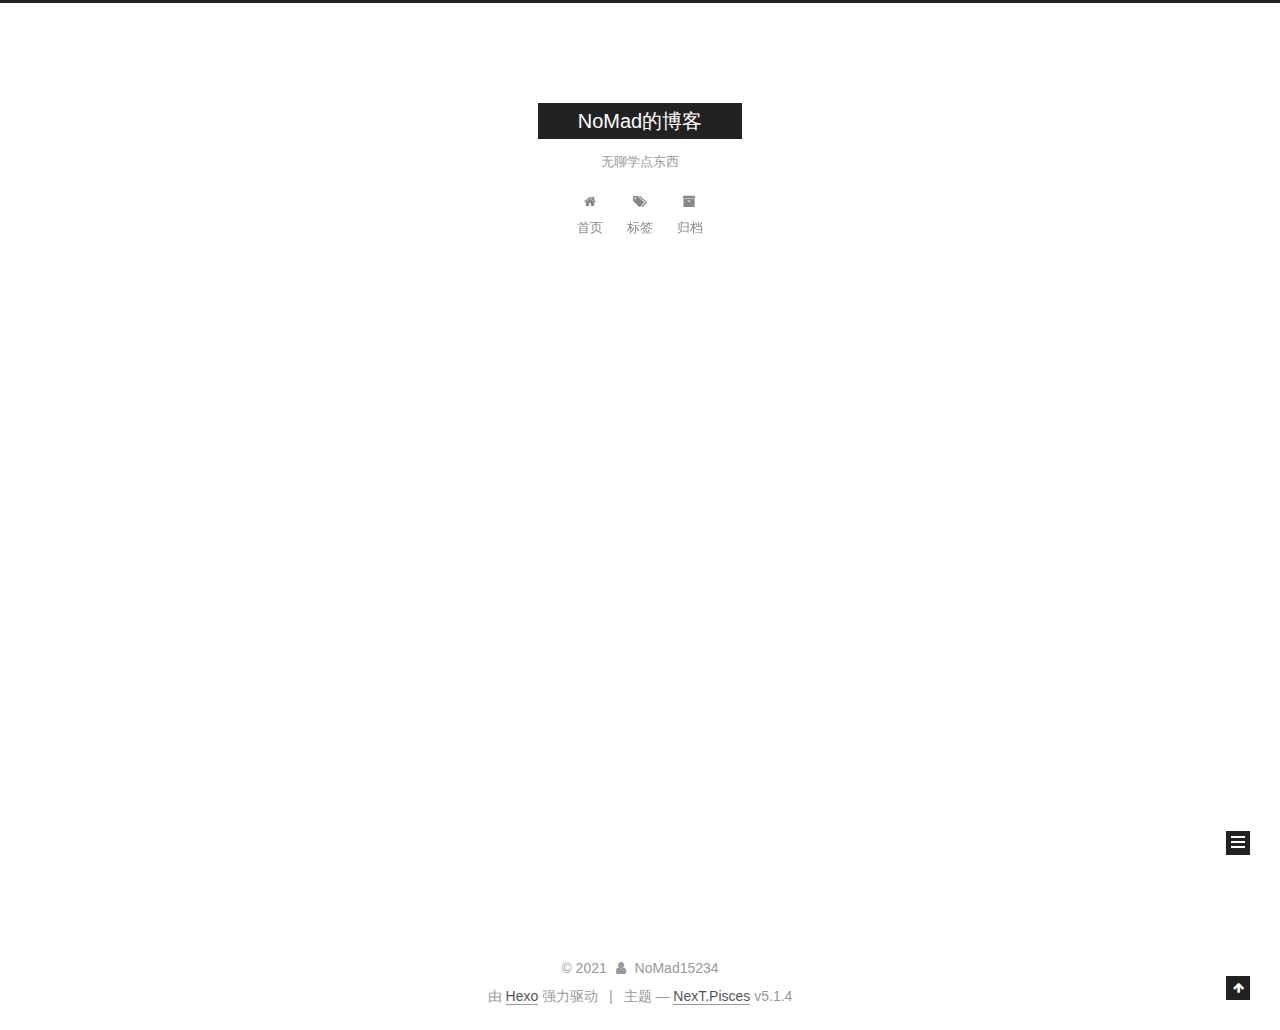
<file: index.html>
<!DOCTYPE html>



  


<html class="theme-next pisces use-motion" lang="zh-Hans">
<head>
  <meta charset="UTF-8"/>
<meta http-equiv="X-UA-Compatible" content="IE=edge" />
<meta name="viewport" content="width=device-width, initial-scale=1, maximum-scale=1"/>
<meta name="theme-color" content="#222">









<meta http-equiv="Cache-Control" content="no-transform" />
<meta http-equiv="Cache-Control" content="no-siteapp" />
















  
  
  <link href="/lib/fancybox/source/jquery.fancybox.css?v=2.1.5" rel="stylesheet" type="text/css" />







<link href="/lib/font-awesome/css/font-awesome.min.css?v=4.6.2" rel="stylesheet" type="text/css" />

<link href="/css/main.css?v=5.1.4" rel="stylesheet" type="text/css" />


  <link rel="apple-touch-icon" sizes="180x180" href="/images/apple-touch-icon-next.png?v=5.1.4">


  <link rel="icon" type="image/png" sizes="32x32" href="/images/favicon-32x32-next.png?v=5.1.4">


  <link rel="icon" type="image/png" sizes="16x16" href="/images/favicon-16x16-next.png?v=5.1.4">


  <link rel="mask-icon" href="/images/logo.svg?v=5.1.4" color="#222">





  <meta name="keywords" content="Hexo, NexT" />










<meta property="og:type" content="website">
<meta property="og:title" content="NoMad的博客">
<meta property="og:url" content="http://example.com/index.html">
<meta property="og:site_name" content="NoMad的博客">
<meta property="og:locale">
<meta property="article:author" content="NoMad15234">
<meta name="twitter:card" content="summary">



<script type="text/javascript" id="hexo.configurations">
  var NexT = window.NexT || {};
  var CONFIG = {
    root: '',
    scheme: 'Pisces',
    version: '5.1.4',
    sidebar: {"position":"left","display":"post","offset":12,"b2t":false,"scrollpercent":false,"onmobile":false},
    fancybox: true,
    tabs: true,
    motion: {"enable":true,"async":false,"transition":{"post_block":"fadeIn","post_header":"slideDownIn","post_body":"slideDownIn","coll_header":"slideLeftIn","sidebar":"slideUpIn"}},
    duoshuo: {
      userId: '0',
      author: '博主'
    },
    algolia: {
      applicationID: '',
      apiKey: '',
      indexName: '',
      hits: {"per_page":10},
      labels: {"input_placeholder":"Search for Posts","hits_empty":"We didn't find any results for the search: ${query}","hits_stats":"${hits} results found in ${time} ms"}
    }
  };
</script>



  <link rel="canonical" href="http://example.com/"/>





  <title>NoMad的博客</title>
  








<meta name="generator" content="Hexo 5.4.0"></head>

<body itemscope itemtype="http://schema.org/WebPage" lang="zh-Hans">

  
  
    
  

  <div class="container sidebar-position-left 
  page-home">
    <div class="headband"></div>

    <header id="header" class="header" itemscope itemtype="http://schema.org/WPHeader">
      <div class="header-inner"><div class="site-brand-wrapper">
  <div class="site-meta ">
    

    <div class="custom-logo-site-title">
      <a href="/"  class="brand" rel="start">
        <span class="logo-line-before"><i></i></span>
        <span class="site-title">NoMad的博客</span>
        <span class="logo-line-after"><i></i></span>
      </a>
    </div>
      
        <p class="site-subtitle">无聊学点东西</p>
      
  </div>

  <div class="site-nav-toggle">
    <button>
      <span class="btn-bar"></span>
      <span class="btn-bar"></span>
      <span class="btn-bar"></span>
    </button>
  </div>
</div>

<nav class="site-nav">
  

  
    <ul id="menu" class="menu">
      
        
        <li class="menu-item menu-item-home">
          <a href="/%20" rel="section">
            
              <i class="menu-item-icon fa fa-fw fa-home"></i> <br />
            
            首页
          </a>
        </li>
      
        
        <li class="menu-item menu-item-tags">
          <a href="/tags/%20" rel="section">
            
              <i class="menu-item-icon fa fa-fw fa-tags"></i> <br />
            
            标签
          </a>
        </li>
      
        
        <li class="menu-item menu-item-archives">
          <a href="/archives/%20" rel="section">
            
              <i class="menu-item-icon fa fa-fw fa-archive"></i> <br />
            
            归档
          </a>
        </li>
      

      
    </ul>
  

  
</nav>



 </div>
    </header>

    <main id="main" class="main">
      <div class="main-inner">
        <div class="content-wrap">
          <div id="content" class="content">
            
  <section id="posts" class="posts-expand">
    
      

  

  
  
  

  <article class="post post-type-normal" itemscope itemtype="http://schema.org/Article">
  
  
  
  <div class="post-block">
    <link itemprop="mainEntityOfPage" href="http://example.com/2021/09/05/%E5%98%89%E7%84%B6%EF%BC%8C%E6%88%91%E7%9C%9F%E7%9A%84%E5%A5%BD%E5%96%9C%E6%AC%A2%E4%BD%A0%E5%95%8A%EF%BC%8C%E4%B8%BA%E4%BA%86%E4%BD%A0%EF%BC%8C%E6%88%91%E8%A6%81%E5%86%99%E5%8D%9A%E5%AE%A2/">

    <span hidden itemprop="author" itemscope itemtype="http://schema.org/Person">
      <meta itemprop="name" content="">
      <meta itemprop="description" content="">
      <meta itemprop="image" content="/images/3.jpg">
    </span>

    <span hidden itemprop="publisher" itemscope itemtype="http://schema.org/Organization">
      <meta itemprop="name" content="NoMad的博客">
    </span>

    
      <header class="post-header">

        
        
          <h1 class="post-title" itemprop="name headline">
                
                <a class="post-title-link" href="/2021/09/05/%E5%98%89%E7%84%B6%EF%BC%8C%E6%88%91%E7%9C%9F%E7%9A%84%E5%A5%BD%E5%96%9C%E6%AC%A2%E4%BD%A0%E5%95%8A%EF%BC%8C%E4%B8%BA%E4%BA%86%E4%BD%A0%EF%BC%8C%E6%88%91%E8%A6%81%E5%86%99%E5%8D%9A%E5%AE%A2/" itemprop="url">嘉然，我真的好喜欢你啊，为了你，我要写博客</a></h1>
        

        <div class="post-meta">
          <span class="post-time">
            
              <span class="post-meta-item-icon">
                <i class="fa fa-calendar-o"></i>
              </span>
              
                <span class="post-meta-item-text">发表于</span>
              
              <time title="创建于" itemprop="dateCreated datePublished" datetime="2021-09-05T01:17:06+08:00">
                2021-09-05
              </time>
            

            

            
          </span>

          

          
            
          

          
          

          

          

          

        </div>
      </header>
    

    
    
    
    <div class="post-body" itemprop="articleBody">

      
      

      
        
          
            <h2 id="简介"><a href="#简介" class="headerlink" title="简介"></a>简介</h2><p>嘉然嘉然嘿嘿嘿嘿嘿嘿嘿嘿嘿</p>
<hr>
<h2 id="发病小作文"><a href="#发病小作文" class="headerlink" title="发病小作文"></a>发病小作文</h2><p>为了找到一份心仪的工作，然然投递了好多份简历，有一天回到家然然接到了一个电话：“你好，方便面是吗？”<br>然然愣了一下，以为是恶作剧，气冲冲地回了句：“我不是，我是火腿肠！”<br>然后就把电话挂了！躺下来好一会儿然然才琢磨过来，电话里说的好像是：“你好，方便面试吗？”</p>
<hr>

          
        
      
    </div>
    
    
    

    

    

    

    <footer class="post-footer">
      

      

      

      
      
        <div class="post-eof"></div>
      
    </footer>
  </div>
  
  
  
  </article>


    
  </section>

  


          </div>
          


          

        </div>
        
          
  
  <div class="sidebar-toggle">
    <div class="sidebar-toggle-line-wrap">
      <span class="sidebar-toggle-line sidebar-toggle-line-first"></span>
      <span class="sidebar-toggle-line sidebar-toggle-line-middle"></span>
      <span class="sidebar-toggle-line sidebar-toggle-line-last"></span>
    </div>
  </div>

  <aside id="sidebar" class="sidebar">
    
    <div class="sidebar-inner">

      

      

      <section class="site-overview-wrap sidebar-panel sidebar-panel-active">
        <div class="site-overview">
          <div class="site-author motion-element" itemprop="author" itemscope itemtype="http://schema.org/Person">
            
              <img class="site-author-image" itemprop="image"
                src="/images/3.jpg"
                alt="" />
            
              <p class="site-author-name" itemprop="name"></p>
              <p class="site-description motion-element" itemprop="description"></p>
          </div>

          <nav class="site-state motion-element">

            
              <div class="site-state-item site-state-posts">
              
                <a href="/archives/%20%7C%7C%20archive">
              
                  <span class="site-state-item-count">1</span>
                  <span class="site-state-item-name">日志</span>
                </a>
              </div>
            

            

            

          </nav>

          

          
            <div class="links-of-author motion-element">
                
                  <span class="links-of-author-item">
                    <a href="https://github.com/NoMad15234" target="_blank" title="GitHub">
                      
                        <i class="fa fa-fw fa-github"></i>GitHub</a>
                  </span>
                
                  <span class="links-of-author-item">
                    <a href="https://space.bilibili.com/22622218" target="_blank" title="BiliBili">
                      
                        <i class="fa fa-fw fa-bilibili"></i>BiliBili</a>
                  </span>
                
            </div>
          

          
          

          
          

          

        </div>
      </section>

      

      

    </div>
  </aside>


        
      </div>
    </main>

    <footer id="footer" class="footer">
      <div class="footer-inner">
        <div class="copyright">&copy; <span itemprop="copyrightYear">2021</span>
  <span class="with-love">
    <i class="fa fa-user"></i>
  </span>
  <span class="author" itemprop="copyrightHolder">NoMad15234</span>

  
</div>


  <div class="powered-by">由 <a class="theme-link" target="_blank" href="https://hexo.io">Hexo</a> 强力驱动</div>



  <span class="post-meta-divider">|</span>



  <div class="theme-info">主题 &mdash; <a class="theme-link" target="_blank" href="https://github.com/iissnan/hexo-theme-next">NexT.Pisces</a> v5.1.4</div>




        







        
      </div>
    </footer>

    
      <div class="back-to-top">
        <i class="fa fa-arrow-up"></i>
        
      </div>
    

    

  </div>

  

<script type="text/javascript">
  if (Object.prototype.toString.call(window.Promise) !== '[object Function]') {
    window.Promise = null;
  }
</script>









  












  
  
    <script type="text/javascript" src="/lib/jquery/index.js?v=2.1.3"></script>
  

  
  
    <script type="text/javascript" src="/lib/fastclick/lib/fastclick.min.js?v=1.0.6"></script>
  

  
  
    <script type="text/javascript" src="/lib/jquery_lazyload/jquery.lazyload.js?v=1.9.7"></script>
  

  
  
    <script type="text/javascript" src="/lib/velocity/velocity.min.js?v=1.2.1"></script>
  

  
  
    <script type="text/javascript" src="/lib/velocity/velocity.ui.min.js?v=1.2.1"></script>
  

  
  
    <script type="text/javascript" src="/lib/fancybox/source/jquery.fancybox.pack.js?v=2.1.5"></script>
  


  


  <script type="text/javascript" src="/js/src/utils.js?v=5.1.4"></script>

  <script type="text/javascript" src="/js/src/motion.js?v=5.1.4"></script>



  
  


  <script type="text/javascript" src="/js/src/affix.js?v=5.1.4"></script>

  <script type="text/javascript" src="/js/src/schemes/pisces.js?v=5.1.4"></script>



  

  


  <script type="text/javascript" src="/js/src/bootstrap.js?v=5.1.4"></script>



  


  




	





  





  












  





  

  

  

  
  

  

  

  

</body>
</html>
</file>
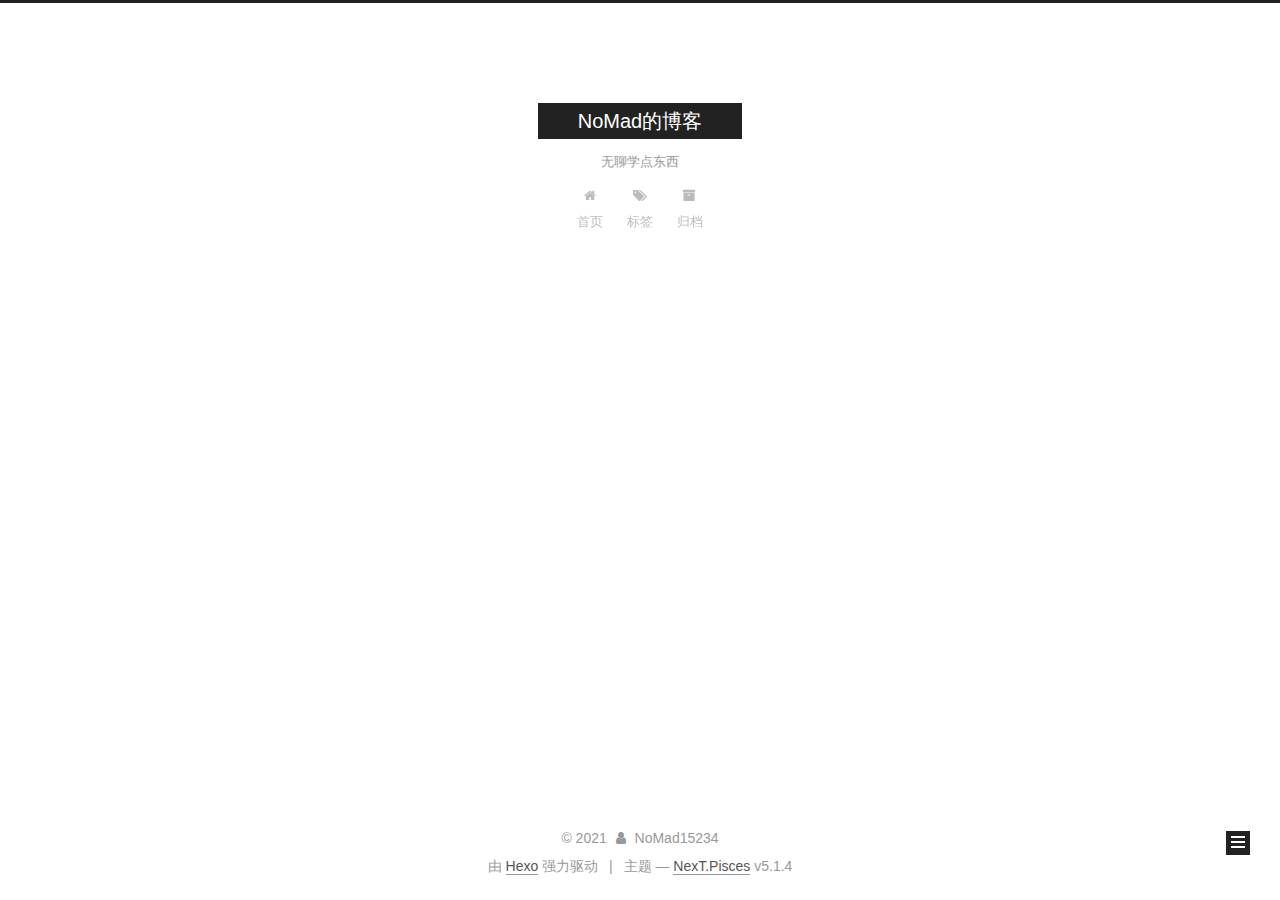
<file: archives/index.html>
<!DOCTYPE html>



  


<html class="theme-next pisces use-motion" lang="zh-Hans">
<head>
  <meta charset="UTF-8"/>
<meta http-equiv="X-UA-Compatible" content="IE=edge" />
<meta name="viewport" content="width=device-width, initial-scale=1, maximum-scale=1"/>
<meta name="theme-color" content="#222">









<meta http-equiv="Cache-Control" content="no-transform" />
<meta http-equiv="Cache-Control" content="no-siteapp" />
















  
  
  <link href="/lib/fancybox/source/jquery.fancybox.css?v=2.1.5" rel="stylesheet" type="text/css" />







<link href="/lib/font-awesome/css/font-awesome.min.css?v=4.6.2" rel="stylesheet" type="text/css" />

<link href="/css/main.css?v=5.1.4" rel="stylesheet" type="text/css" />


  <link rel="apple-touch-icon" sizes="180x180" href="/images/apple-touch-icon-next.png?v=5.1.4">


  <link rel="icon" type="image/png" sizes="32x32" href="/images/favicon-32x32-next.png?v=5.1.4">


  <link rel="icon" type="image/png" sizes="16x16" href="/images/favicon-16x16-next.png?v=5.1.4">


  <link rel="mask-icon" href="/images/logo.svg?v=5.1.4" color="#222">





  <meta name="keywords" content="Hexo, NexT" />










<meta property="og:type" content="website">
<meta property="og:title" content="NoMad的博客">
<meta property="og:url" content="http://example.com/archives/index.html">
<meta property="og:site_name" content="NoMad的博客">
<meta property="og:locale">
<meta property="article:author" content="NoMad15234">
<meta name="twitter:card" content="summary">



<script type="text/javascript" id="hexo.configurations">
  var NexT = window.NexT || {};
  var CONFIG = {
    root: '',
    scheme: 'Pisces',
    version: '5.1.4',
    sidebar: {"position":"left","display":"post","offset":12,"b2t":false,"scrollpercent":false,"onmobile":false},
    fancybox: true,
    tabs: true,
    motion: {"enable":true,"async":false,"transition":{"post_block":"fadeIn","post_header":"slideDownIn","post_body":"slideDownIn","coll_header":"slideLeftIn","sidebar":"slideUpIn"}},
    duoshuo: {
      userId: '0',
      author: '博主'
    },
    algolia: {
      applicationID: '',
      apiKey: '',
      indexName: '',
      hits: {"per_page":10},
      labels: {"input_placeholder":"Search for Posts","hits_empty":"We didn't find any results for the search: ${query}","hits_stats":"${hits} results found in ${time} ms"}
    }
  };
</script>



  <link rel="canonical" href="http://example.com/archives/"/>





  <title>归档 | NoMad的博客</title>
  








<meta name="generator" content="Hexo 5.4.0"></head>

<body itemscope itemtype="http://schema.org/WebPage" lang="zh-Hans">

  
  
    
  

  <div class="container sidebar-position-left page-archive">
    <div class="headband"></div>

    <header id="header" class="header" itemscope itemtype="http://schema.org/WPHeader">
      <div class="header-inner"><div class="site-brand-wrapper">
  <div class="site-meta ">
    

    <div class="custom-logo-site-title">
      <a href="/"  class="brand" rel="start">
        <span class="logo-line-before"><i></i></span>
        <span class="site-title">NoMad的博客</span>
        <span class="logo-line-after"><i></i></span>
      </a>
    </div>
      
        <p class="site-subtitle">无聊学点东西</p>
      
  </div>

  <div class="site-nav-toggle">
    <button>
      <span class="btn-bar"></span>
      <span class="btn-bar"></span>
      <span class="btn-bar"></span>
    </button>
  </div>
</div>

<nav class="site-nav">
  

  
    <ul id="menu" class="menu">
      
        
        <li class="menu-item menu-item-home">
          <a href="/%20" rel="section">
            
              <i class="menu-item-icon fa fa-fw fa-home"></i> <br />
            
            首页
          </a>
        </li>
      
        
        <li class="menu-item menu-item-tags">
          <a href="/tags/%20" rel="section">
            
              <i class="menu-item-icon fa fa-fw fa-tags"></i> <br />
            
            标签
          </a>
        </li>
      
        
        <li class="menu-item menu-item-archives">
          <a href="/archives/%20" rel="section">
            
              <i class="menu-item-icon fa fa-fw fa-archive"></i> <br />
            
            归档
          </a>
        </li>
      

      
    </ul>
  

  
</nav>



 </div>
    </header>

    <main id="main" class="main">
      <div class="main-inner">
        <div class="content-wrap">
          <div id="content" class="content">
            

  
  
  
  <div class="post-block archive">
    <div id="posts" class="posts-collapse">
      <span class="archive-move-on"></span>

      <span class="archive-page-counter">
        
        
        
          
        
        嗯..! 目前共计 1 篇日志。 继续努力。
      </span>

      

        
        
        

        
          
          <div class="collection-title">
            <h1 class="archive-year" id="archive-year-2021">2021</h1>
          </div>
        
        

        

  <article class="post post-type-normal" itemscope itemtype="http://schema.org/Article">
    <header class="post-header">

      <h2 class="post-title">
        
            <a class="post-title-link" href="/2021/09/05/%E5%98%89%E7%84%B6%EF%BC%8C%E6%88%91%E7%9C%9F%E7%9A%84%E5%A5%BD%E5%96%9C%E6%AC%A2%E4%BD%A0%E5%95%8A%EF%BC%8C%E4%B8%BA%E4%BA%86%E4%BD%A0%EF%BC%8C%E6%88%91%E8%A6%81%E5%86%99%E5%8D%9A%E5%AE%A2/" itemprop="url">
              
                <span itemprop="name">嘉然，我真的好喜欢你啊，为了你，我要写博客</span>
              
            </a>
        
      </h2>

      <div class="post-meta">
        <time class="post-time" itemprop="dateCreated"
              datetime="2021-09-05T01:17:06+08:00"
              content="2021-09-05" >
          09-05
        </time>
      </div>

    </header>
  </article>



      

    </div>
  </div>
  
  
  

  



          </div>
          


          

        </div>
        
          
  
  <div class="sidebar-toggle">
    <div class="sidebar-toggle-line-wrap">
      <span class="sidebar-toggle-line sidebar-toggle-line-first"></span>
      <span class="sidebar-toggle-line sidebar-toggle-line-middle"></span>
      <span class="sidebar-toggle-line sidebar-toggle-line-last"></span>
    </div>
  </div>

  <aside id="sidebar" class="sidebar">
    
    <div class="sidebar-inner">

      

      

      <section class="site-overview-wrap sidebar-panel sidebar-panel-active">
        <div class="site-overview">
          <div class="site-author motion-element" itemprop="author" itemscope itemtype="http://schema.org/Person">
            
              <img class="site-author-image" itemprop="image"
                src="/images/3.jpg"
                alt="" />
            
              <p class="site-author-name" itemprop="name"></p>
              <p class="site-description motion-element" itemprop="description"></p>
          </div>

          <nav class="site-state motion-element">

            
              <div class="site-state-item site-state-posts">
              
                <a href="/archives/%20%7C%7C%20archive">
              
                  <span class="site-state-item-count">1</span>
                  <span class="site-state-item-name">日志</span>
                </a>
              </div>
            

            

            

          </nav>

          

          
            <div class="links-of-author motion-element">
                
                  <span class="links-of-author-item">
                    <a href="https://github.com/NoMad15234" target="_blank" title="GitHub">
                      
                        <i class="fa fa-fw fa-github"></i>GitHub</a>
                  </span>
                
                  <span class="links-of-author-item">
                    <a href="https://space.bilibili.com/22622218" target="_blank" title="BiliBili">
                      
                        <i class="fa fa-fw fa-bilibili"></i>BiliBili</a>
                  </span>
                
            </div>
          

          
          

          
          

          

        </div>
      </section>

      

      

    </div>
  </aside>


        
      </div>
    </main>

    <footer id="footer" class="footer">
      <div class="footer-inner">
        <div class="copyright">&copy; <span itemprop="copyrightYear">2021</span>
  <span class="with-love">
    <i class="fa fa-user"></i>
  </span>
  <span class="author" itemprop="copyrightHolder">NoMad15234</span>

  
</div>


  <div class="powered-by">由 <a class="theme-link" target="_blank" href="https://hexo.io">Hexo</a> 强力驱动</div>



  <span class="post-meta-divider">|</span>



  <div class="theme-info">主题 &mdash; <a class="theme-link" target="_blank" href="https://github.com/iissnan/hexo-theme-next">NexT.Pisces</a> v5.1.4</div>




        







        
      </div>
    </footer>

    
      <div class="back-to-top">
        <i class="fa fa-arrow-up"></i>
        
      </div>
    

    

  </div>

  

<script type="text/javascript">
  if (Object.prototype.toString.call(window.Promise) !== '[object Function]') {
    window.Promise = null;
  }
</script>









  












  
  
    <script type="text/javascript" src="/lib/jquery/index.js?v=2.1.3"></script>
  

  
  
    <script type="text/javascript" src="/lib/fastclick/lib/fastclick.min.js?v=1.0.6"></script>
  

  
  
    <script type="text/javascript" src="/lib/jquery_lazyload/jquery.lazyload.js?v=1.9.7"></script>
  

  
  
    <script type="text/javascript" src="/lib/velocity/velocity.min.js?v=1.2.1"></script>
  

  
  
    <script type="text/javascript" src="/lib/velocity/velocity.ui.min.js?v=1.2.1"></script>
  

  
  
    <script type="text/javascript" src="/lib/fancybox/source/jquery.fancybox.pack.js?v=2.1.5"></script>
  


  


  <script type="text/javascript" src="/js/src/utils.js?v=5.1.4"></script>

  <script type="text/javascript" src="/js/src/motion.js?v=5.1.4"></script>



  
  


  <script type="text/javascript" src="/js/src/affix.js?v=5.1.4"></script>

  <script type="text/javascript" src="/js/src/schemes/pisces.js?v=5.1.4"></script>



  

  


  <script type="text/javascript" src="/js/src/bootstrap.js?v=5.1.4"></script>



  


  




	





  





  












  





  

  

  

  
  

  

  

  

</body>
</html>
</file>
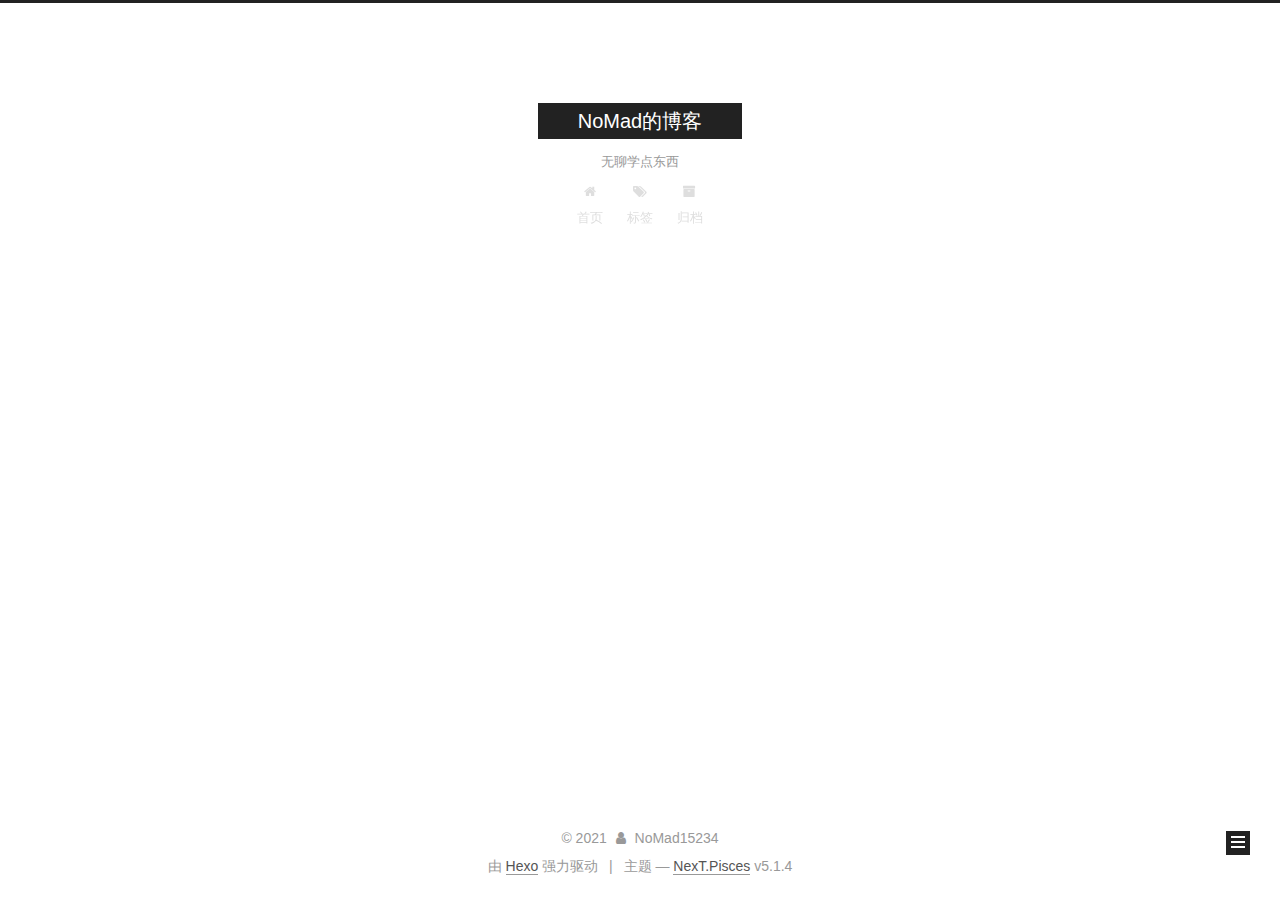
<file: archives/2021/index.html>
<!DOCTYPE html>



  


<html class="theme-next pisces use-motion" lang="zh-Hans">
<head>
  <meta charset="UTF-8"/>
<meta http-equiv="X-UA-Compatible" content="IE=edge" />
<meta name="viewport" content="width=device-width, initial-scale=1, maximum-scale=1"/>
<meta name="theme-color" content="#222">









<meta http-equiv="Cache-Control" content="no-transform" />
<meta http-equiv="Cache-Control" content="no-siteapp" />
















  
  
  <link href="/lib/fancybox/source/jquery.fancybox.css?v=2.1.5" rel="stylesheet" type="text/css" />







<link href="/lib/font-awesome/css/font-awesome.min.css?v=4.6.2" rel="stylesheet" type="text/css" />

<link href="/css/main.css?v=5.1.4" rel="stylesheet" type="text/css" />


  <link rel="apple-touch-icon" sizes="180x180" href="/images/apple-touch-icon-next.png?v=5.1.4">


  <link rel="icon" type="image/png" sizes="32x32" href="/images/favicon-32x32-next.png?v=5.1.4">


  <link rel="icon" type="image/png" sizes="16x16" href="/images/favicon-16x16-next.png?v=5.1.4">


  <link rel="mask-icon" href="/images/logo.svg?v=5.1.4" color="#222">





  <meta name="keywords" content="Hexo, NexT" />










<meta property="og:type" content="website">
<meta property="og:title" content="NoMad的博客">
<meta property="og:url" content="http://example.com/archives/2021/index.html">
<meta property="og:site_name" content="NoMad的博客">
<meta property="og:locale">
<meta property="article:author" content="NoMad15234">
<meta name="twitter:card" content="summary">



<script type="text/javascript" id="hexo.configurations">
  var NexT = window.NexT || {};
  var CONFIG = {
    root: '',
    scheme: 'Pisces',
    version: '5.1.4',
    sidebar: {"position":"left","display":"post","offset":12,"b2t":false,"scrollpercent":false,"onmobile":false},
    fancybox: true,
    tabs: true,
    motion: {"enable":true,"async":false,"transition":{"post_block":"fadeIn","post_header":"slideDownIn","post_body":"slideDownIn","coll_header":"slideLeftIn","sidebar":"slideUpIn"}},
    duoshuo: {
      userId: '0',
      author: '博主'
    },
    algolia: {
      applicationID: '',
      apiKey: '',
      indexName: '',
      hits: {"per_page":10},
      labels: {"input_placeholder":"Search for Posts","hits_empty":"We didn't find any results for the search: ${query}","hits_stats":"${hits} results found in ${time} ms"}
    }
  };
</script>



  <link rel="canonical" href="http://example.com/archives/2021/"/>





  <title>归档 | NoMad的博客</title>
  








<meta name="generator" content="Hexo 5.4.0"></head>

<body itemscope itemtype="http://schema.org/WebPage" lang="zh-Hans">

  
  
    
  

  <div class="container sidebar-position-left page-archive">
    <div class="headband"></div>

    <header id="header" class="header" itemscope itemtype="http://schema.org/WPHeader">
      <div class="header-inner"><div class="site-brand-wrapper">
  <div class="site-meta ">
    

    <div class="custom-logo-site-title">
      <a href="/"  class="brand" rel="start">
        <span class="logo-line-before"><i></i></span>
        <span class="site-title">NoMad的博客</span>
        <span class="logo-line-after"><i></i></span>
      </a>
    </div>
      
        <p class="site-subtitle">无聊学点东西</p>
      
  </div>

  <div class="site-nav-toggle">
    <button>
      <span class="btn-bar"></span>
      <span class="btn-bar"></span>
      <span class="btn-bar"></span>
    </button>
  </div>
</div>

<nav class="site-nav">
  

  
    <ul id="menu" class="menu">
      
        
        <li class="menu-item menu-item-home">
          <a href="/%20" rel="section">
            
              <i class="menu-item-icon fa fa-fw fa-home"></i> <br />
            
            首页
          </a>
        </li>
      
        
        <li class="menu-item menu-item-tags">
          <a href="/tags/%20" rel="section">
            
              <i class="menu-item-icon fa fa-fw fa-tags"></i> <br />
            
            标签
          </a>
        </li>
      
        
        <li class="menu-item menu-item-archives">
          <a href="/archives/%20" rel="section">
            
              <i class="menu-item-icon fa fa-fw fa-archive"></i> <br />
            
            归档
          </a>
        </li>
      

      
    </ul>
  

  
</nav>



 </div>
    </header>

    <main id="main" class="main">
      <div class="main-inner">
        <div class="content-wrap">
          <div id="content" class="content">
            

  
  
  
  <div class="post-block archive">
    <div id="posts" class="posts-collapse">
      <span class="archive-move-on"></span>

      <span class="archive-page-counter">
        
        
        
          
        
        嗯..! 目前共计 1 篇日志。 继续努力。
      </span>

      

        
        
        

        
          
          <div class="collection-title">
            <h1 class="archive-year" id="archive-year-2021">2021</h1>
          </div>
        
        

        

  <article class="post post-type-normal" itemscope itemtype="http://schema.org/Article">
    <header class="post-header">

      <h2 class="post-title">
        
            <a class="post-title-link" href="/2021/09/05/%E5%98%89%E7%84%B6%EF%BC%8C%E6%88%91%E7%9C%9F%E7%9A%84%E5%A5%BD%E5%96%9C%E6%AC%A2%E4%BD%A0%E5%95%8A%EF%BC%8C%E4%B8%BA%E4%BA%86%E4%BD%A0%EF%BC%8C%E6%88%91%E8%A6%81%E5%86%99%E5%8D%9A%E5%AE%A2/" itemprop="url">
              
                <span itemprop="name">嘉然，我真的好喜欢你啊，为了你，我要写博客</span>
              
            </a>
        
      </h2>

      <div class="post-meta">
        <time class="post-time" itemprop="dateCreated"
              datetime="2021-09-05T01:17:06+08:00"
              content="2021-09-05" >
          09-05
        </time>
      </div>

    </header>
  </article>



      

    </div>
  </div>
  
  
  

  



          </div>
          


          

        </div>
        
          
  
  <div class="sidebar-toggle">
    <div class="sidebar-toggle-line-wrap">
      <span class="sidebar-toggle-line sidebar-toggle-line-first"></span>
      <span class="sidebar-toggle-line sidebar-toggle-line-middle"></span>
      <span class="sidebar-toggle-line sidebar-toggle-line-last"></span>
    </div>
  </div>

  <aside id="sidebar" class="sidebar">
    
    <div class="sidebar-inner">

      

      

      <section class="site-overview-wrap sidebar-panel sidebar-panel-active">
        <div class="site-overview">
          <div class="site-author motion-element" itemprop="author" itemscope itemtype="http://schema.org/Person">
            
              <img class="site-author-image" itemprop="image"
                src="/images/3.jpg"
                alt="" />
            
              <p class="site-author-name" itemprop="name"></p>
              <p class="site-description motion-element" itemprop="description"></p>
          </div>

          <nav class="site-state motion-element">

            
              <div class="site-state-item site-state-posts">
              
                <a href="/archives/%20%7C%7C%20archive">
              
                  <span class="site-state-item-count">1</span>
                  <span class="site-state-item-name">日志</span>
                </a>
              </div>
            

            

            

          </nav>

          

          
            <div class="links-of-author motion-element">
                
                  <span class="links-of-author-item">
                    <a href="https://github.com/NoMad15234" target="_blank" title="GitHub">
                      
                        <i class="fa fa-fw fa-github"></i>GitHub</a>
                  </span>
                
                  <span class="links-of-author-item">
                    <a href="https://space.bilibili.com/22622218" target="_blank" title="BiliBili">
                      
                        <i class="fa fa-fw fa-bilibili"></i>BiliBili</a>
                  </span>
                
            </div>
          

          
          

          
          

          

        </div>
      </section>

      

      

    </div>
  </aside>


        
      </div>
    </main>

    <footer id="footer" class="footer">
      <div class="footer-inner">
        <div class="copyright">&copy; <span itemprop="copyrightYear">2021</span>
  <span class="with-love">
    <i class="fa fa-user"></i>
  </span>
  <span class="author" itemprop="copyrightHolder">NoMad15234</span>

  
</div>


  <div class="powered-by">由 <a class="theme-link" target="_blank" href="https://hexo.io">Hexo</a> 强力驱动</div>



  <span class="post-meta-divider">|</span>



  <div class="theme-info">主题 &mdash; <a class="theme-link" target="_blank" href="https://github.com/iissnan/hexo-theme-next">NexT.Pisces</a> v5.1.4</div>




        







        
      </div>
    </footer>

    
      <div class="back-to-top">
        <i class="fa fa-arrow-up"></i>
        
      </div>
    

    

  </div>

  

<script type="text/javascript">
  if (Object.prototype.toString.call(window.Promise) !== '[object Function]') {
    window.Promise = null;
  }
</script>









  












  
  
    <script type="text/javascript" src="/lib/jquery/index.js?v=2.1.3"></script>
  

  
  
    <script type="text/javascript" src="/lib/fastclick/lib/fastclick.min.js?v=1.0.6"></script>
  

  
  
    <script type="text/javascript" src="/lib/jquery_lazyload/jquery.lazyload.js?v=1.9.7"></script>
  

  
  
    <script type="text/javascript" src="/lib/velocity/velocity.min.js?v=1.2.1"></script>
  

  
  
    <script type="text/javascript" src="/lib/velocity/velocity.ui.min.js?v=1.2.1"></script>
  

  
  
    <script type="text/javascript" src="/lib/fancybox/source/jquery.fancybox.pack.js?v=2.1.5"></script>
  


  


  <script type="text/javascript" src="/js/src/utils.js?v=5.1.4"></script>

  <script type="text/javascript" src="/js/src/motion.js?v=5.1.4"></script>



  
  


  <script type="text/javascript" src="/js/src/affix.js?v=5.1.4"></script>

  <script type="text/javascript" src="/js/src/schemes/pisces.js?v=5.1.4"></script>



  

  


  <script type="text/javascript" src="/js/src/bootstrap.js?v=5.1.4"></script>



  


  




	





  





  












  





  

  

  

  
  

  

  

  

</body>
</html>
</file>
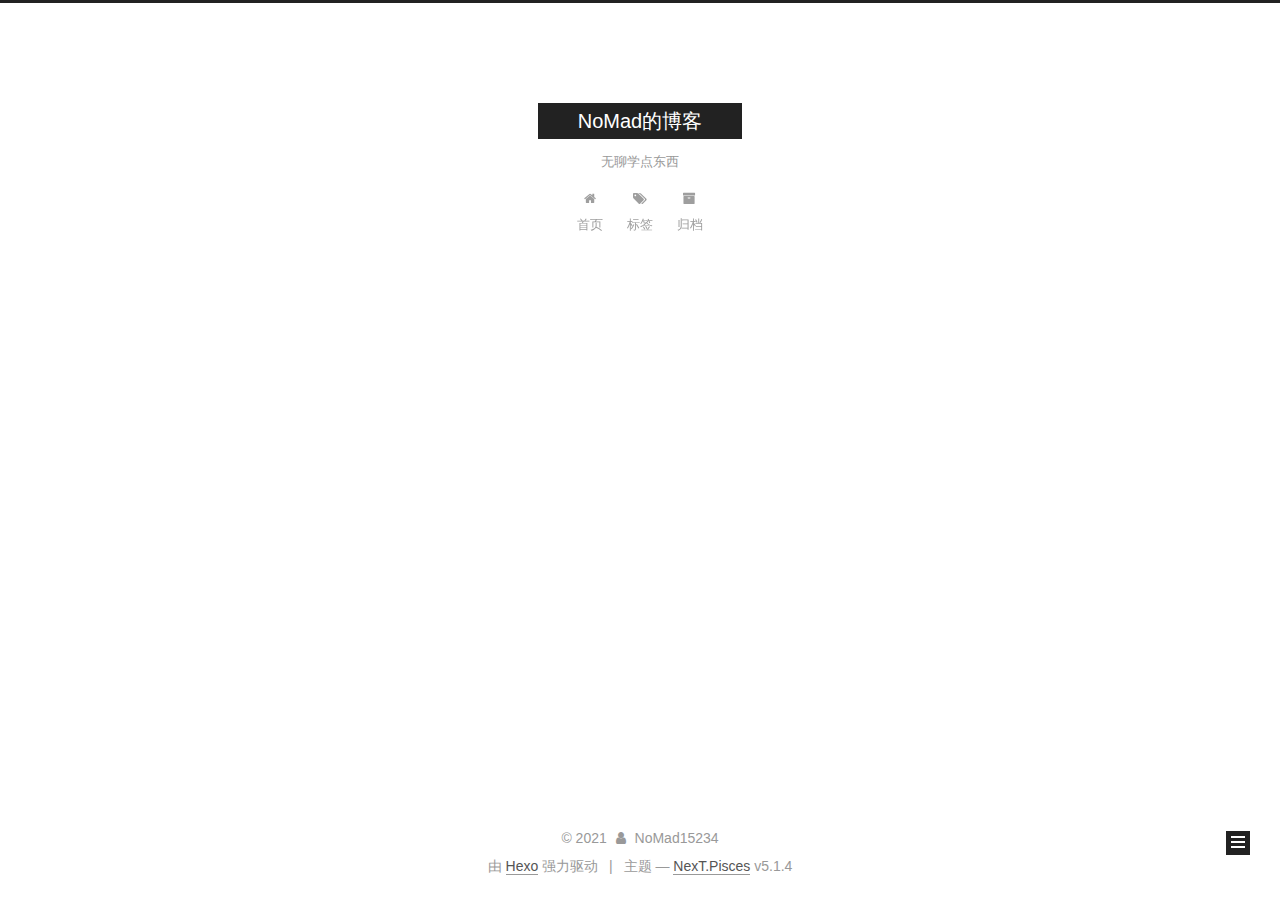
<file: archives/2021/09/index.html>
<!DOCTYPE html>



  


<html class="theme-next pisces use-motion" lang="zh-Hans">
<head>
  <meta charset="UTF-8"/>
<meta http-equiv="X-UA-Compatible" content="IE=edge" />
<meta name="viewport" content="width=device-width, initial-scale=1, maximum-scale=1"/>
<meta name="theme-color" content="#222">









<meta http-equiv="Cache-Control" content="no-transform" />
<meta http-equiv="Cache-Control" content="no-siteapp" />
















  
  
  <link href="/lib/fancybox/source/jquery.fancybox.css?v=2.1.5" rel="stylesheet" type="text/css" />







<link href="/lib/font-awesome/css/font-awesome.min.css?v=4.6.2" rel="stylesheet" type="text/css" />

<link href="/css/main.css?v=5.1.4" rel="stylesheet" type="text/css" />


  <link rel="apple-touch-icon" sizes="180x180" href="/images/apple-touch-icon-next.png?v=5.1.4">


  <link rel="icon" type="image/png" sizes="32x32" href="/images/favicon-32x32-next.png?v=5.1.4">


  <link rel="icon" type="image/png" sizes="16x16" href="/images/favicon-16x16-next.png?v=5.1.4">


  <link rel="mask-icon" href="/images/logo.svg?v=5.1.4" color="#222">





  <meta name="keywords" content="Hexo, NexT" />










<meta property="og:type" content="website">
<meta property="og:title" content="NoMad的博客">
<meta property="og:url" content="http://example.com/archives/2021/09/index.html">
<meta property="og:site_name" content="NoMad的博客">
<meta property="og:locale">
<meta property="article:author" content="NoMad15234">
<meta name="twitter:card" content="summary">



<script type="text/javascript" id="hexo.configurations">
  var NexT = window.NexT || {};
  var CONFIG = {
    root: '',
    scheme: 'Pisces',
    version: '5.1.4',
    sidebar: {"position":"left","display":"post","offset":12,"b2t":false,"scrollpercent":false,"onmobile":false},
    fancybox: true,
    tabs: true,
    motion: {"enable":true,"async":false,"transition":{"post_block":"fadeIn","post_header":"slideDownIn","post_body":"slideDownIn","coll_header":"slideLeftIn","sidebar":"slideUpIn"}},
    duoshuo: {
      userId: '0',
      author: '博主'
    },
    algolia: {
      applicationID: '',
      apiKey: '',
      indexName: '',
      hits: {"per_page":10},
      labels: {"input_placeholder":"Search for Posts","hits_empty":"We didn't find any results for the search: ${query}","hits_stats":"${hits} results found in ${time} ms"}
    }
  };
</script>



  <link rel="canonical" href="http://example.com/archives/2021/09/"/>





  <title>归档 | NoMad的博客</title>
  








<meta name="generator" content="Hexo 5.4.0"></head>

<body itemscope itemtype="http://schema.org/WebPage" lang="zh-Hans">

  
  
    
  

  <div class="container sidebar-position-left page-archive">
    <div class="headband"></div>

    <header id="header" class="header" itemscope itemtype="http://schema.org/WPHeader">
      <div class="header-inner"><div class="site-brand-wrapper">
  <div class="site-meta ">
    

    <div class="custom-logo-site-title">
      <a href="/"  class="brand" rel="start">
        <span class="logo-line-before"><i></i></span>
        <span class="site-title">NoMad的博客</span>
        <span class="logo-line-after"><i></i></span>
      </a>
    </div>
      
        <p class="site-subtitle">无聊学点东西</p>
      
  </div>

  <div class="site-nav-toggle">
    <button>
      <span class="btn-bar"></span>
      <span class="btn-bar"></span>
      <span class="btn-bar"></span>
    </button>
  </div>
</div>

<nav class="site-nav">
  

  
    <ul id="menu" class="menu">
      
        
        <li class="menu-item menu-item-home">
          <a href="/%20" rel="section">
            
              <i class="menu-item-icon fa fa-fw fa-home"></i> <br />
            
            首页
          </a>
        </li>
      
        
        <li class="menu-item menu-item-tags">
          <a href="/tags/%20" rel="section">
            
              <i class="menu-item-icon fa fa-fw fa-tags"></i> <br />
            
            标签
          </a>
        </li>
      
        
        <li class="menu-item menu-item-archives">
          <a href="/archives/%20" rel="section">
            
              <i class="menu-item-icon fa fa-fw fa-archive"></i> <br />
            
            归档
          </a>
        </li>
      

      
    </ul>
  

  
</nav>



 </div>
    </header>

    <main id="main" class="main">
      <div class="main-inner">
        <div class="content-wrap">
          <div id="content" class="content">
            

  
  
  
  <div class="post-block archive">
    <div id="posts" class="posts-collapse">
      <span class="archive-move-on"></span>

      <span class="archive-page-counter">
        
        
        
          
        
        嗯..! 目前共计 1 篇日志。 继续努力。
      </span>

      

        
        
        

        
          
          <div class="collection-title">
            <h1 class="archive-year" id="archive-year-2021">2021</h1>
          </div>
        
        

        

  <article class="post post-type-normal" itemscope itemtype="http://schema.org/Article">
    <header class="post-header">

      <h2 class="post-title">
        
            <a class="post-title-link" href="/2021/09/05/%E5%98%89%E7%84%B6%EF%BC%8C%E6%88%91%E7%9C%9F%E7%9A%84%E5%A5%BD%E5%96%9C%E6%AC%A2%E4%BD%A0%E5%95%8A%EF%BC%8C%E4%B8%BA%E4%BA%86%E4%BD%A0%EF%BC%8C%E6%88%91%E8%A6%81%E5%86%99%E5%8D%9A%E5%AE%A2/" itemprop="url">
              
                <span itemprop="name">嘉然，我真的好喜欢你啊，为了你，我要写博客</span>
              
            </a>
        
      </h2>

      <div class="post-meta">
        <time class="post-time" itemprop="dateCreated"
              datetime="2021-09-05T01:17:06+08:00"
              content="2021-09-05" >
          09-05
        </time>
      </div>

    </header>
  </article>



      

    </div>
  </div>
  
  
  

  



          </div>
          


          

        </div>
        
          
  
  <div class="sidebar-toggle">
    <div class="sidebar-toggle-line-wrap">
      <span class="sidebar-toggle-line sidebar-toggle-line-first"></span>
      <span class="sidebar-toggle-line sidebar-toggle-line-middle"></span>
      <span class="sidebar-toggle-line sidebar-toggle-line-last"></span>
    </div>
  </div>

  <aside id="sidebar" class="sidebar">
    
    <div class="sidebar-inner">

      

      

      <section class="site-overview-wrap sidebar-panel sidebar-panel-active">
        <div class="site-overview">
          <div class="site-author motion-element" itemprop="author" itemscope itemtype="http://schema.org/Person">
            
              <img class="site-author-image" itemprop="image"
                src="/images/3.jpg"
                alt="" />
            
              <p class="site-author-name" itemprop="name"></p>
              <p class="site-description motion-element" itemprop="description"></p>
          </div>

          <nav class="site-state motion-element">

            
              <div class="site-state-item site-state-posts">
              
                <a href="/archives/%20%7C%7C%20archive">
              
                  <span class="site-state-item-count">1</span>
                  <span class="site-state-item-name">日志</span>
                </a>
              </div>
            

            

            

          </nav>

          

          
            <div class="links-of-author motion-element">
                
                  <span class="links-of-author-item">
                    <a href="https://github.com/NoMad15234" target="_blank" title="GitHub">
                      
                        <i class="fa fa-fw fa-github"></i>GitHub</a>
                  </span>
                
                  <span class="links-of-author-item">
                    <a href="https://space.bilibili.com/22622218" target="_blank" title="BiliBili">
                      
                        <i class="fa fa-fw fa-bilibili"></i>BiliBili</a>
                  </span>
                
            </div>
          

          
          

          
          

          

        </div>
      </section>

      

      

    </div>
  </aside>


        
      </div>
    </main>

    <footer id="footer" class="footer">
      <div class="footer-inner">
        <div class="copyright">&copy; <span itemprop="copyrightYear">2021</span>
  <span class="with-love">
    <i class="fa fa-user"></i>
  </span>
  <span class="author" itemprop="copyrightHolder">NoMad15234</span>

  
</div>


  <div class="powered-by">由 <a class="theme-link" target="_blank" href="https://hexo.io">Hexo</a> 强力驱动</div>



  <span class="post-meta-divider">|</span>



  <div class="theme-info">主题 &mdash; <a class="theme-link" target="_blank" href="https://github.com/iissnan/hexo-theme-next">NexT.Pisces</a> v5.1.4</div>




        







        
      </div>
    </footer>

    
      <div class="back-to-top">
        <i class="fa fa-arrow-up"></i>
        
      </div>
    

    

  </div>

  

<script type="text/javascript">
  if (Object.prototype.toString.call(window.Promise) !== '[object Function]') {
    window.Promise = null;
  }
</script>









  












  
  
    <script type="text/javascript" src="/lib/jquery/index.js?v=2.1.3"></script>
  

  
  
    <script type="text/javascript" src="/lib/fastclick/lib/fastclick.min.js?v=1.0.6"></script>
  

  
  
    <script type="text/javascript" src="/lib/jquery_lazyload/jquery.lazyload.js?v=1.9.7"></script>
  

  
  
    <script type="text/javascript" src="/lib/velocity/velocity.min.js?v=1.2.1"></script>
  

  
  
    <script type="text/javascript" src="/lib/velocity/velocity.ui.min.js?v=1.2.1"></script>
  

  
  
    <script type="text/javascript" src="/lib/fancybox/source/jquery.fancybox.pack.js?v=2.1.5"></script>
  


  


  <script type="text/javascript" src="/js/src/utils.js?v=5.1.4"></script>

  <script type="text/javascript" src="/js/src/motion.js?v=5.1.4"></script>



  
  


  <script type="text/javascript" src="/js/src/affix.js?v=5.1.4"></script>

  <script type="text/javascript" src="/js/src/schemes/pisces.js?v=5.1.4"></script>



  

  


  <script type="text/javascript" src="/js/src/bootstrap.js?v=5.1.4"></script>



  


  




	





  





  












  





  

  

  

  
  

  

  

  

</body>
</html>
</file>
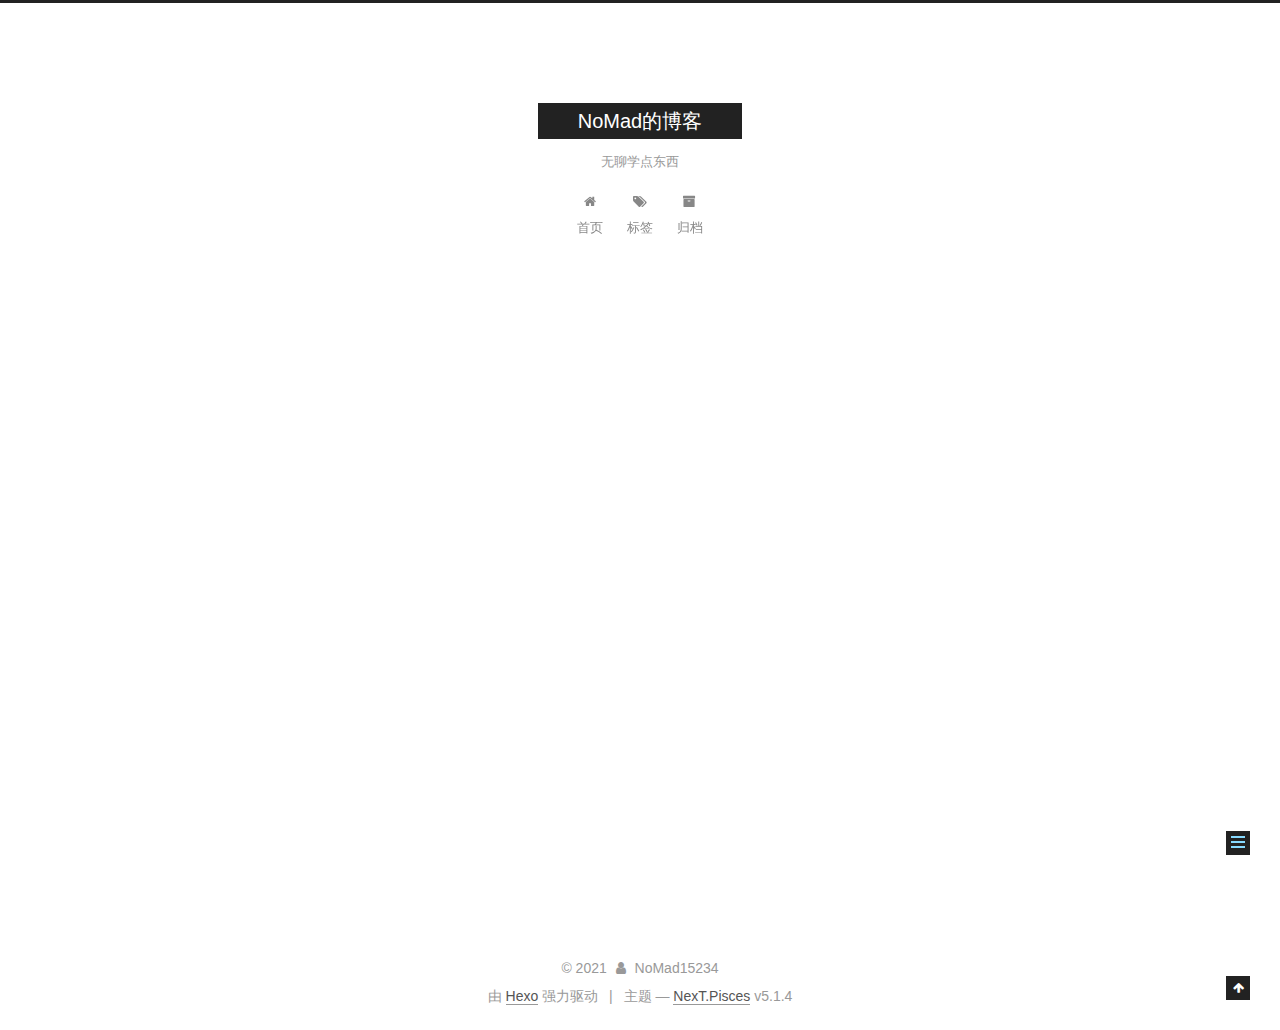
<file: 2021/09/05/嘉然，我真的好喜欢你啊，为了你，我要写博客/index.html>
<!DOCTYPE html>



  


<html class="theme-next pisces use-motion" lang="zh-Hans">
<head>
  <meta charset="UTF-8"/>
<meta http-equiv="X-UA-Compatible" content="IE=edge" />
<meta name="viewport" content="width=device-width, initial-scale=1, maximum-scale=1"/>
<meta name="theme-color" content="#222">









<meta http-equiv="Cache-Control" content="no-transform" />
<meta http-equiv="Cache-Control" content="no-siteapp" />
















  
  
  <link href="/lib/fancybox/source/jquery.fancybox.css?v=2.1.5" rel="stylesheet" type="text/css" />







<link href="/lib/font-awesome/css/font-awesome.min.css?v=4.6.2" rel="stylesheet" type="text/css" />

<link href="/css/main.css?v=5.1.4" rel="stylesheet" type="text/css" />


  <link rel="apple-touch-icon" sizes="180x180" href="/images/apple-touch-icon-next.png?v=5.1.4">


  <link rel="icon" type="image/png" sizes="32x32" href="/images/favicon-32x32-next.png?v=5.1.4">


  <link rel="icon" type="image/png" sizes="16x16" href="/images/favicon-16x16-next.png?v=5.1.4">


  <link rel="mask-icon" href="/images/logo.svg?v=5.1.4" color="#222">





  <meta name="keywords" content="Hexo, NexT" />










<meta name="description" content="简介嘉然嘉然嘿嘿嘿嘿嘿嘿嘿嘿嘿  发病小作文为了找到一份心仪的工作，然然投递了好多份简历，有一天回到家然然接到了一个电话：“你好，方便面是吗？”然然愣了一下，以为是恶作剧，气冲冲地回了句：“我不是，我是火腿肠！”然后就把电话挂了！躺下来好一会儿然然才琢磨过来，电话里说的好像是：“你好，方便面试吗？”">
<meta property="og:type" content="article">
<meta property="og:title" content="嘉然，我真的好喜欢你啊，为了你，我要写博客">
<meta property="og:url" content="http://example.com/2021/09/05/%E5%98%89%E7%84%B6%EF%BC%8C%E6%88%91%E7%9C%9F%E7%9A%84%E5%A5%BD%E5%96%9C%E6%AC%A2%E4%BD%A0%E5%95%8A%EF%BC%8C%E4%B8%BA%E4%BA%86%E4%BD%A0%EF%BC%8C%E6%88%91%E8%A6%81%E5%86%99%E5%8D%9A%E5%AE%A2/index.html">
<meta property="og:site_name" content="NoMad的博客">
<meta property="og:description" content="简介嘉然嘉然嘿嘿嘿嘿嘿嘿嘿嘿嘿  发病小作文为了找到一份心仪的工作，然然投递了好多份简历，有一天回到家然然接到了一个电话：“你好，方便面是吗？”然然愣了一下，以为是恶作剧，气冲冲地回了句：“我不是，我是火腿肠！”然后就把电话挂了！躺下来好一会儿然然才琢磨过来，电话里说的好像是：“你好，方便面试吗？”">
<meta property="og:locale">
<meta property="article:published_time" content="2021-09-04T17:17:06.000Z">
<meta property="article:modified_time" content="2021-09-04T17:20:25.020Z">
<meta property="article:author" content="NoMad15234">
<meta name="twitter:card" content="summary">



<script type="text/javascript" id="hexo.configurations">
  var NexT = window.NexT || {};
  var CONFIG = {
    root: '',
    scheme: 'Pisces',
    version: '5.1.4',
    sidebar: {"position":"left","display":"post","offset":12,"b2t":false,"scrollpercent":false,"onmobile":false},
    fancybox: true,
    tabs: true,
    motion: {"enable":true,"async":false,"transition":{"post_block":"fadeIn","post_header":"slideDownIn","post_body":"slideDownIn","coll_header":"slideLeftIn","sidebar":"slideUpIn"}},
    duoshuo: {
      userId: '0',
      author: '博主'
    },
    algolia: {
      applicationID: '',
      apiKey: '',
      indexName: '',
      hits: {"per_page":10},
      labels: {"input_placeholder":"Search for Posts","hits_empty":"We didn't find any results for the search: ${query}","hits_stats":"${hits} results found in ${time} ms"}
    }
  };
</script>



  <link rel="canonical" href="http://example.com/2021/09/05/嘉然，我真的好喜欢你啊，为了你，我要写博客/"/>





  <title>嘉然，我真的好喜欢你啊，为了你，我要写博客 | NoMad的博客</title>
  








<meta name="generator" content="Hexo 5.4.0"></head>

<body itemscope itemtype="http://schema.org/WebPage" lang="zh-Hans">

  
  
    
  

  <div class="container sidebar-position-left page-post-detail">
    <div class="headband"></div>

    <header id="header" class="header" itemscope itemtype="http://schema.org/WPHeader">
      <div class="header-inner"><div class="site-brand-wrapper">
  <div class="site-meta ">
    

    <div class="custom-logo-site-title">
      <a href="/"  class="brand" rel="start">
        <span class="logo-line-before"><i></i></span>
        <span class="site-title">NoMad的博客</span>
        <span class="logo-line-after"><i></i></span>
      </a>
    </div>
      
        <p class="site-subtitle">无聊学点东西</p>
      
  </div>

  <div class="site-nav-toggle">
    <button>
      <span class="btn-bar"></span>
      <span class="btn-bar"></span>
      <span class="btn-bar"></span>
    </button>
  </div>
</div>

<nav class="site-nav">
  

  
    <ul id="menu" class="menu">
      
        
        <li class="menu-item menu-item-home">
          <a href="/%20" rel="section">
            
              <i class="menu-item-icon fa fa-fw fa-home"></i> <br />
            
            首页
          </a>
        </li>
      
        
        <li class="menu-item menu-item-tags">
          <a href="/tags/%20" rel="section">
            
              <i class="menu-item-icon fa fa-fw fa-tags"></i> <br />
            
            标签
          </a>
        </li>
      
        
        <li class="menu-item menu-item-archives">
          <a href="/archives/%20" rel="section">
            
              <i class="menu-item-icon fa fa-fw fa-archive"></i> <br />
            
            归档
          </a>
        </li>
      

      
    </ul>
  

  
</nav>



 </div>
    </header>

    <main id="main" class="main">
      <div class="main-inner">
        <div class="content-wrap">
          <div id="content" class="content">
            

  <div id="posts" class="posts-expand">
    

  

  
  
  

  <article class="post post-type-normal" itemscope itemtype="http://schema.org/Article">
  
  
  
  <div class="post-block">
    <link itemprop="mainEntityOfPage" href="http://example.com/2021/09/05/%E5%98%89%E7%84%B6%EF%BC%8C%E6%88%91%E7%9C%9F%E7%9A%84%E5%A5%BD%E5%96%9C%E6%AC%A2%E4%BD%A0%E5%95%8A%EF%BC%8C%E4%B8%BA%E4%BA%86%E4%BD%A0%EF%BC%8C%E6%88%91%E8%A6%81%E5%86%99%E5%8D%9A%E5%AE%A2/">

    <span hidden itemprop="author" itemscope itemtype="http://schema.org/Person">
      <meta itemprop="name" content="">
      <meta itemprop="description" content="">
      <meta itemprop="image" content="/images/3.jpg">
    </span>

    <span hidden itemprop="publisher" itemscope itemtype="http://schema.org/Organization">
      <meta itemprop="name" content="NoMad的博客">
    </span>

    
      <header class="post-header">

        
        
          <h1 class="post-title" itemprop="name headline">嘉然，我真的好喜欢你啊，为了你，我要写博客</h1>
        

        <div class="post-meta">
          <span class="post-time">
            
              <span class="post-meta-item-icon">
                <i class="fa fa-calendar-o"></i>
              </span>
              
                <span class="post-meta-item-text">发表于</span>
              
              <time title="创建于" itemprop="dateCreated datePublished" datetime="2021-09-05T01:17:06+08:00">
                2021-09-05
              </time>
            

            

            
          </span>

          

          
            
          

          
          

          

          

          

        </div>
      </header>
    

    
    
    
    <div class="post-body" itemprop="articleBody">

      
      

      
        <h2 id="简介"><a href="#简介" class="headerlink" title="简介"></a>简介</h2><p>嘉然嘉然嘿嘿嘿嘿嘿嘿嘿嘿嘿</p>
<hr>
<h2 id="发病小作文"><a href="#发病小作文" class="headerlink" title="发病小作文"></a>发病小作文</h2><p>为了找到一份心仪的工作，然然投递了好多份简历，有一天回到家然然接到了一个电话：“你好，方便面是吗？”<br>然然愣了一下，以为是恶作剧，气冲冲地回了句：“我不是，我是火腿肠！”<br>然后就把电话挂了！躺下来好一会儿然然才琢磨过来，电话里说的好像是：“你好，方便面试吗？”</p>
<hr>

      
    </div>
    
    
    

    

    

    

    <footer class="post-footer">
      

      
      
      

      

      
      
    </footer>
  </div>
  
  
  
  </article>



    <div class="post-spread">
      
    </div>
  </div>


          </div>
          


          

  



        </div>
        
          
  
  <div class="sidebar-toggle">
    <div class="sidebar-toggle-line-wrap">
      <span class="sidebar-toggle-line sidebar-toggle-line-first"></span>
      <span class="sidebar-toggle-line sidebar-toggle-line-middle"></span>
      <span class="sidebar-toggle-line sidebar-toggle-line-last"></span>
    </div>
  </div>

  <aside id="sidebar" class="sidebar">
    
    <div class="sidebar-inner">

      

      
        <ul class="sidebar-nav motion-element">
          <li class="sidebar-nav-toc sidebar-nav-active" data-target="post-toc-wrap">
            文章目录
          </li>
          <li class="sidebar-nav-overview" data-target="site-overview-wrap">
            站点概览
          </li>
        </ul>
      

      <section class="site-overview-wrap sidebar-panel">
        <div class="site-overview">
          <div class="site-author motion-element" itemprop="author" itemscope itemtype="http://schema.org/Person">
            
              <img class="site-author-image" itemprop="image"
                src="/images/3.jpg"
                alt="" />
            
              <p class="site-author-name" itemprop="name"></p>
              <p class="site-description motion-element" itemprop="description"></p>
          </div>

          <nav class="site-state motion-element">

            
              <div class="site-state-item site-state-posts">
              
                <a href="/archives/%20%7C%7C%20archive">
              
                  <span class="site-state-item-count">1</span>
                  <span class="site-state-item-name">日志</span>
                </a>
              </div>
            

            

            

          </nav>

          

          
            <div class="links-of-author motion-element">
                
                  <span class="links-of-author-item">
                    <a href="https://github.com/NoMad15234" target="_blank" title="GitHub">
                      
                        <i class="fa fa-fw fa-github"></i>GitHub</a>
                  </span>
                
                  <span class="links-of-author-item">
                    <a href="https://space.bilibili.com/22622218" target="_blank" title="BiliBili">
                      
                        <i class="fa fa-fw fa-bilibili"></i>BiliBili</a>
                  </span>
                
            </div>
          

          
          

          
          

          

        </div>
      </section>

      
      <!--noindex-->
        <section class="post-toc-wrap motion-element sidebar-panel sidebar-panel-active">
          <div class="post-toc">

            
              
            

            
              <div class="post-toc-content"><ol class="nav"><li class="nav-item nav-level-2"><a class="nav-link" href="#%E7%AE%80%E4%BB%8B"><span class="nav-number">1.</span> <span class="nav-text">简介</span></a></li><li class="nav-item nav-level-2"><a class="nav-link" href="#%E5%8F%91%E7%97%85%E5%B0%8F%E4%BD%9C%E6%96%87"><span class="nav-number">2.</span> <span class="nav-text">发病小作文</span></a></li></ol></div>
            

          </div>
        </section>
      <!--/noindex-->
      

      

    </div>
  </aside>


        
      </div>
    </main>

    <footer id="footer" class="footer">
      <div class="footer-inner">
        <div class="copyright">&copy; <span itemprop="copyrightYear">2021</span>
  <span class="with-love">
    <i class="fa fa-user"></i>
  </span>
  <span class="author" itemprop="copyrightHolder">NoMad15234</span>

  
</div>


  <div class="powered-by">由 <a class="theme-link" target="_blank" href="https://hexo.io">Hexo</a> 强力驱动</div>



  <span class="post-meta-divider">|</span>



  <div class="theme-info">主题 &mdash; <a class="theme-link" target="_blank" href="https://github.com/iissnan/hexo-theme-next">NexT.Pisces</a> v5.1.4</div>




        







        
      </div>
    </footer>

    
      <div class="back-to-top">
        <i class="fa fa-arrow-up"></i>
        
      </div>
    

    

  </div>

  

<script type="text/javascript">
  if (Object.prototype.toString.call(window.Promise) !== '[object Function]') {
    window.Promise = null;
  }
</script>









  












  
  
    <script type="text/javascript" src="/lib/jquery/index.js?v=2.1.3"></script>
  

  
  
    <script type="text/javascript" src="/lib/fastclick/lib/fastclick.min.js?v=1.0.6"></script>
  

  
  
    <script type="text/javascript" src="/lib/jquery_lazyload/jquery.lazyload.js?v=1.9.7"></script>
  

  
  
    <script type="text/javascript" src="/lib/velocity/velocity.min.js?v=1.2.1"></script>
  

  
  
    <script type="text/javascript" src="/lib/velocity/velocity.ui.min.js?v=1.2.1"></script>
  

  
  
    <script type="text/javascript" src="/lib/fancybox/source/jquery.fancybox.pack.js?v=2.1.5"></script>
  


  


  <script type="text/javascript" src="/js/src/utils.js?v=5.1.4"></script>

  <script type="text/javascript" src="/js/src/motion.js?v=5.1.4"></script>



  
  


  <script type="text/javascript" src="/js/src/affix.js?v=5.1.4"></script>

  <script type="text/javascript" src="/js/src/schemes/pisces.js?v=5.1.4"></script>



  
  <script type="text/javascript" src="/js/src/scrollspy.js?v=5.1.4"></script>
<script type="text/javascript" src="/js/src/post-details.js?v=5.1.4"></script>



  


  <script type="text/javascript" src="/js/src/bootstrap.js?v=5.1.4"></script>



  


  




	





  





  












  





  

  

  

  
  

  

  

  

</body>
</html>
</file>
<file: css/main.css>
/* normalize.css v3.0.2 | MIT License | git.io/normalize */
html {
  font-family: sans-serif; /* 1 */
  -ms-text-size-adjust: 100%; /* 2 */
  -webkit-text-size-adjust: 100%; /* 2 */
}
body {
  margin: 0;
}
article,
aside,
details,
figcaption,
figure,
footer,
header,
hgroup,
main,
menu,
nav,
section,
summary {
  display: block;
}
audio,
canvas,
progress,
video {
  display: inline-block; /* 1 */
  vertical-align: baseline; /* 2 */
}
audio:not([controls]) {
  display: none;
  height: 0;
}
[hidden],
template {
  display: none;
}
a {
  background-color: transparent;
}
a:active,
a:hover {
  outline: 0;
}
abbr[title] {
  border-bottom: 1px dotted;
}
b,
strong {
  font-weight: bold;
}
dfn {
  font-style: italic;
}
h1 {
  font-size: 2em;
  margin: 0.67em 0;
}
mark {
  background: #ff0;
  color: #000;
}
small {
  font-size: 80%;
}
sub,
sup {
  font-size: 75%;
  line-height: 0;
  position: relative;
  vertical-align: baseline;
}
sup {
  top: -0.5em;
}
sub {
  bottom: -0.25em;
}
img {
  border: 0;
}
svg:not(:root) {
  overflow: hidden;
}
figure {
  margin: 1em 40px;
}
hr {
  -moz-box-sizing: content-box;
  box-sizing: content-box;
  height: 0;
}
pre {
  overflow: auto;
}
code,
kbd,
pre,
samp {
  font-family: monospace, monospace;
  font-size: 1em;
}
button,
input,
optgroup,
select,
textarea {
  color: inherit; /* 1 */
  font: inherit; /* 2 */
  margin: 0; /* 3 */
}
button {
  overflow: visible;
}
button,
select {
  text-transform: none;
}
button,
html input[type="button"],
input[type="reset"],
input[type="submit"] {
  -webkit-appearance: button; /* 2 */
  cursor: pointer; /* 3 */
}
button[disabled],
html input[disabled] {
  cursor: default;
}
button::-moz-focus-inner,
input::-moz-focus-inner {
  border: 0;
  padding: 0;
}
input {
  line-height: normal;
}
input[type="checkbox"],
input[type="radio"] {
  box-sizing: border-box; /* 1 */
  padding: 0; /* 2 */
}
input[type="number"]::-webkit-inner-spin-button,
input[type="number"]::-webkit-outer-spin-button {
  height: auto;
}
input[type="search"] {
  -webkit-appearance: textfield; /* 1 */
  -moz-box-sizing: content-box;
  -webkit-box-sizing: content-box; /* 2 */
  box-sizing: content-box;
}
input[type="search"]::-webkit-search-cancel-button,
input[type="search"]::-webkit-search-decoration {
  -webkit-appearance: none;
}
fieldset {
  border: 1px solid #c0c0c0;
  margin: 0 2px;
  padding: 0.35em 0.625em 0.75em;
}
legend {
  border: 0; /* 1 */
  padding: 0; /* 2 */
}
textarea {
  overflow: auto;
}
optgroup {
  font-weight: bold;
}
table {
  border-collapse: collapse;
  border-spacing: 0;
}
td,
th {
  padding: 0;
}
::selection {
  background: #262a30;
  color: #fff;
}
body {
  position: relative;
  font-family: 'Lato', "PingFang SC", "Microsoft YaHei", sans-serif;
  font-size: 14px;
  line-height: 2;
  color: #555;
  background: #fff;
}
@media (max-width: 767px) {
  body {
    padding-right: 0 !important;
  }
}
@media (min-width: 768px) and (max-width: 991px) {
  body {
    padding-right: 0 !important;
  }
}
@media (min-width: 1600px) {
  body {
    font-size: 16px;
  }
}
h1,
h2,
h3,
h4,
h5,
h6 {
  margin: 0;
  padding: 0;
  font-weight: bold;
  line-height: 1.5;
  font-family: 'Lato', "PingFang SC", "Microsoft YaHei", sans-serif;
}
h2,
h3,
h4,
h5,
h6 {
  margin: 20px 0 15px;
}
h1 {
  font-size: 22px;
}
@media (max-width: 767px) {
  h1 {
    font-size: 18px;
  }
}
h2 {
  font-size: 20px;
}
@media (max-width: 767px) {
  h2 {
    font-size: 16px;
  }
}
h3 {
  font-size: 18px;
}
@media (max-width: 767px) {
  h3 {
    font-size: 14px;
  }
}
h4 {
  font-size: 16px;
}
@media (max-width: 767px) {
  h4 {
    font-size: 12px;
  }
}
h5 {
  font-size: 14px;
}
@media (max-width: 767px) {
  h5 {
    font-size: 10px;
  }
}
h6 {
  font-size: 12px;
}
@media (max-width: 767px) {
  h6 {
    font-size: 8px;
  }
}
p {
  margin: 0 0 20px 0;
}
a {
  color: #555;
  text-decoration: none;
  outline: none;
  border-bottom: 1px solid #999;
  word-wrap: break-word;
}
a:hover {
  color: #222;
  border-bottom-color: #222;
}
blockquote {
  margin: 0;
  padding: 0;
}
img {
  display: block;
  margin: auto;
  max-width: 100%;
  height: auto;
}
hr {
  margin: 40px 0;
  height: 3px;
  border: none;
  background-color: #ddd;
  background-image: repeating-linear-gradient(-45deg, #fff, #fff 4px, transparent 4px, transparent 8px);
}
blockquote {
  padding: 0 15px;
  color: #666;
  border-left: 4px solid #ddd;
}
blockquote cite::before {
  content: "-";
  padding: 0 5px;
}
dt {
  font-weight: 700;
}
dd {
  margin: 0;
  padding: 0;
}
kbd {
  border: 1px solid #ccc;
  border-radius: 0.2em;
  box-shadow: 0.1em 0.1em 0.2em rgba(0,0,0,0.1);
  background-color: #f9f9f9;
  font-family: inherit;
  background-image: -webkit-linear-gradient(top, #eee, #fff, #eee);
  padding: 0.1em 0.3em;
  white-space: nowrap;
}
.text-left {
  text-align: left;
}
.text-center {
  text-align: center;
}
.text-right {
  text-align: right;
}
.text-justify {
  text-align: justify;
}
.text-nowrap {
  white-space: nowrap;
}
.text-lowercase {
  text-transform: lowercase;
}
.text-uppercase {
  text-transform: uppercase;
}
.text-capitalize {
  text-transform: capitalize;
}
.center-block {
  display: block;
  margin-left: auto;
  margin-right: auto;
}
.clearfix:before,
.clearfix:after {
  content: " ";
  display: table;
}
.clearfix:after {
  clear: both;
}
.pullquote {
  width: 45%;
}
.pullquote.left {
  float: left;
  margin-left: 5px;
  margin-right: 10px;
}
.pullquote.right {
  float: right;
  margin-left: 10px;
  margin-right: 5px;
}
.affix.affix.affix {
  position: fixed;
}
.translation {
  margin-top: -20px;
  font-size: 14px;
  color: #999;
}
.scrollbar-measure {
  width: 100px;
  height: 100px;
  overflow: scroll;
  position: absolute;
  top: -9999px;
}
.use-motion .motion-element {
  opacity: 0;
}
table {
  margin: 20px 0;
  width: 100%;
  border-collapse: collapse;
  border-spacing: 0;
  border: 1px solid #ddd;
  font-size: 14px;
  table-layout: fixed;
  word-wrap: break-all;
}
table>tbody>tr:nth-of-type(odd) {
  background-color: #f9f9f9;
}
table>tbody>tr:hover {
  background-color: #f5f5f5;
}
caption,
th,
td {
  padding: 8px;
  text-align: left;
  vertical-align: middle;
  font-weight: normal;
}
th,
td {
  border-bottom: 3px solid #ddd;
  border-right: 1px solid #eee;
}
th {
  padding-bottom: 10px;
  font-weight: 700;
}
td {
  border-bottom-width: 1px;
}
html,
body {
  height: 100%;
}
.container {
  position: relative;
  min-height: 100%;
}
.header-inner {
  margin: 0 auto;
  padding: 100px 0 70px;
  width: 700px;
}
@media (min-width: 1600px) {
  .container .header-inner {
    width: 900px;
  }
}
.main {
  padding-bottom: 150px;
}
.main-inner {
  margin: 0 auto;
  width: 700px;
}
@media (min-width: 1600px) {
  .container .main-inner {
    width: 900px;
  }
}
.footer {
  position: absolute;
  left: 0;
  bottom: 0;
  width: 100%;
  min-height: 50px;
}
.footer-inner {
  box-sizing: border-box;
  margin: 20px auto;
  width: 700px;
}
@media (min-width: 1600px) {
  .container .footer-inner {
    width: 900px;
  }
}
pre,
.highlight {
  overflow: auto;
  margin: 20px 0;
  padding: 0;
  font-size: 13px;
  color: #4d4d4c;
  background: #f7f7f7;
  line-height: 1.6;
}
pre,
code {
  font-family: consolas, Menlo, "PingFang SC", "Microsoft YaHei", monospace;
}
code {
  padding: 2px 4px;
  word-wrap: break-word;
  color: #555;
  background: #eee;
  border-radius: 3px;
  font-size: 13px;
}
pre {
  padding: 10px;
}
pre code {
  padding: 0;
  color: #4d4d4c;
  background: none;
  text-shadow: none;
}
.highlight {
  border-radius: 1px;
}
.highlight pre {
  border: none;
  margin: 0;
  padding: 10px 0;
}
.highlight table {
  margin: 0;
  width: auto;
  border: none;
}
.highlight td {
  border: none;
  padding: 0;
}
.highlight figcaption {
  font-size: 1em;
  color: #4d4d4c;
  line-height: 1em;
  margin-bottom: 1em;
}
.highlight figcaption:before,
.highlight figcaption:after {
  content: " ";
  display: table;
}
.highlight figcaption:after {
  clear: both;
}
.highlight figcaption a {
  float: right;
  color: #4d4d4c;
}
.highlight figcaption a:hover {
  border-bottom-color: #4d4d4c;
}
.highlight .gutter pre {
  padding-left: 10px;
  padding-right: 10px;
  color: #869194;
  text-align: right;
  background-color: #eff2f3;
}
.highlight .code pre {
  width: 100%;
  padding-left: 10px;
  padding-right: 10px;
  background-color: #f7f7f7;
}
.highlight .line {
  height: 20px;
}
.gutter {
  -webkit-user-select: none;
  -moz-user-select: none;
  -ms-user-select: none;
  user-select: none;
}
.gist table {
  width: auto;
}
.gist table td {
  border: none;
}
pre .deletion {
  background: #fdd;
}
pre .addition {
  background: #dfd;
}
pre .meta {
  color: #8959a8;
}
pre .comment {
  color: #8e908c;
}
pre .variable,
pre .attribute,
pre .tag,
pre .regexp,
pre .ruby .constant,
pre .xml .tag .title,
pre .xml .pi,
pre .xml .doctype,
pre .html .doctype,
pre .css .id,
pre .css .class,
pre .css .pseudo {
  color: #c82829;
}
pre .number,
pre .preprocessor,
pre .built_in,
pre .literal,
pre .params,
pre .constant,
pre .command {
  color: #f5871f;
}
pre .ruby .class .title,
pre .css .rules .attribute,
pre .string,
pre .value,
pre .inheritance,
pre .header,
pre .ruby .symbol,
pre .xml .cdata,
pre .special,
pre .number,
pre .formula {
  color: #718c00;
}
pre .title,
pre .css .hexcolor {
  color: #3e999f;
}
pre .function,
pre .python .decorator,
pre .python .title,
pre .ruby .function .title,
pre .ruby .title .keyword,
pre .perl .sub,
pre .javascript .title,
pre .coffeescript .title {
  color: #4271ae;
}
pre .keyword,
pre .javascript .function {
  color: #8959a8;
}
.full-image.full-image.full-image.full-image {
  border: none;
  max-width: 100%;
  width: auto;
  margin: 20px auto 25px;
}
@media (min-width: 992px) {
  .full-image.full-image.full-image.full-image {
    max-width: none;
    width: 110%;
    margin: 25px -5%;
  }
}
.blockquote-center,
.page-home .post-type-quote blockquote,
.page-post-detail .post-type-quote blockquote {
  position: relative;
  margin: 40px 0;
  padding: 0;
  border-left: none;
  text-align: center;
}
.blockquote-center::before,
.page-home .post-type-quote blockquote::before,
.page-post-detail .post-type-quote blockquote::before,
.blockquote-center::after,
.page-home .post-type-quote blockquote::after,
.page-post-detail .post-type-quote blockquote::after {
  position: absolute;
  content: ' ';
  display: block;
  width: 100%;
  height: 24px;
  opacity: 0.2;
  background-repeat: no-repeat;
  background-position: 0 -6px;
  background-size: 22px 22px;
}
.blockquote-center::before,
.page-home .post-type-quote blockquote::before,
.page-post-detail .post-type-quote blockquote::before {
  top: -20px;
  background-image: url("../images/quote-l.svg");
  border-top: 1px solid #ccc;
}
.blockquote-center::after,
.page-home .post-type-quote blockquote::after,
.page-post-detail .post-type-quote blockquote::after {
  bottom: -20px;
  background-image: url("../images/quote-r.svg");
  border-bottom: 1px solid #ccc;
  background-position: 100% 8px;
}
.blockquote-center p,
.page-home .post-type-quote blockquote p,
.page-post-detail .post-type-quote blockquote p,
.blockquote-center div,
.page-home .post-type-quote blockquote div,
.page-post-detail .post-type-quote blockquote div {
  text-align: center;
}
.post .post-body .group-picture img {
  box-sizing: border-box;
  padding: 0 3px;
  border: none;
}
.post .group-picture-row {
  overflow: hidden;
  margin-top: 6px;
}
.post .group-picture-row:first-child {
  margin-top: 0;
}
.post .group-picture-column {
  float: left;
}
.page-post-detail .post-body .group-picture-column {
  float: none;
  margin-top: 10px;
  width: auto !important;
}
.page-post-detail .post-body .group-picture-column img {
  margin: 0 auto;
}
.page-archive .group-picture-container {
  overflow: hidden;
}
.page-archive .group-picture-row {
  float: left;
}
.page-archive .group-picture-row:first-child {
  margin-top: 6px;
}
.page-archive .group-picture-column {
  max-width: 150px;
  max-height: 150px;
}
.post-body .note {
  position: relative;
  padding: 15px;
  margin-bottom: 20px;
  border: 1px solid #eee;
  border-left-width: 5px;
  border-radius: 3px;
}
.post-body .note h2,
.post-body .note h3,
.post-body .note h4,
.post-body .note h5,
.post-body .note h6 {
  margin-top: 0;
  margin-bottom: 0;
  border-bottom: initial;
  padding-top: 0 !important;
}
.post-body .note p:first-child,
.post-body .note ul:first-child,
.post-body .note ol:first-child,
.post-body .note table:first-child,
.post-body .note pre:first-child,
.post-body .note blockquote:first-child {
  margin-top: 0;
}
.post-body .note p:last-child,
.post-body .note ul:last-child,
.post-body .note ol:last-child,
.post-body .note table:last-child,
.post-body .note pre:last-child,
.post-body .note blockquote:last-child {
  margin-bottom: 0;
}
.post-body .note.default {
  border-left-color: #777;
}
.post-body .note.default h2,
.post-body .note.default h3,
.post-body .note.default h4,
.post-body .note.default h5,
.post-body .note.default h6 {
  color: #777;
}
.post-body .note.primary {
  border-left-color: #6f42c1;
}
.post-body .note.primary h2,
.post-body .note.primary h3,
.post-body .note.primary h4,
.post-body .note.primary h5,
.post-body .note.primary h6 {
  color: #6f42c1;
}
.post-body .note.info {
  border-left-color: #428bca;
}
.post-body .note.info h2,
.post-body .note.info h3,
.post-body .note.info h4,
.post-body .note.info h5,
.post-body .note.info h6 {
  color: #428bca;
}
.post-body .note.success {
  border-left-color: #5cb85c;
}
.post-body .note.success h2,
.post-body .note.success h3,
.post-body .note.success h4,
.post-body .note.success h5,
.post-body .note.success h6 {
  color: #5cb85c;
}
.post-body .note.warning {
  border-left-color: #f0ad4e;
}
.post-body .note.warning h2,
.post-body .note.warning h3,
.post-body .note.warning h4,
.post-body .note.warning h5,
.post-body .note.warning h6 {
  color: #f0ad4e;
}
.post-body .note.danger {
  border-left-color: #d9534f;
}
.post-body .note.danger h2,
.post-body .note.danger h3,
.post-body .note.danger h4,
.post-body .note.danger h5,
.post-body .note.danger h6 {
  color: #d9534f;
}
.post-body .label {
  display: inline;
  padding: 0 2px;
  white-space: nowrap;
}
.post-body .label.default {
  background-color: #f0f0f0;
}
.post-body .label.primary {
  background-color: #efe6f7;
}
.post-body .label.info {
  background-color: #e5f2f8;
}
.post-body .label.success {
  background-color: #e7f4e9;
}
.post-body .label.warning {
  background-color: #fcf6e1;
}
.post-body .label.danger {
  background-color: #fae8eb;
}
.post-body .tabs {
  position: relative;
  display: block;
  margin-bottom: 20px;
  padding-top: 10px;
}
.post-body .tabs ul.nav-tabs {
  margin: 0;
  padding: 0;
  display: flex;
  margin-bottom: -1px;
}
@media (max-width: 413px) {
  .post-body .tabs ul.nav-tabs {
    display: block;
    margin-bottom: 5px;
  }
}
.post-body .tabs ul.nav-tabs li.tab {
  list-style-type: none !important;
  margin: 0 0.25em 0 0;
  border-top: 3px solid transparent;
  border-left: 1px solid transparent;
  border-right: 1px solid transparent;
}
@media (max-width: 413px) {
  .post-body .tabs ul.nav-tabs li.tab {
    margin: initial;
    border-top: 1px solid transparent;
    border-left: 3px solid transparent;
    border-right: 1px solid transparent;
    border-bottom: 1px solid transparent;
  }
}
.post-body .tabs ul.nav-tabs li.tab a {
  outline: 0;
  border-bottom: initial;
  display: block;
  line-height: 1.8em;
  padding: 0.25em 0.75em;
  transition-duration: 0.2s;
  transition-timing-function: ease-out;
  transition-delay: 0s;
}
.post-body .tabs ul.nav-tabs li.tab a i {
  width: 1.285714285714286em;
}
.post-body .tabs ul.nav-tabs li.tab.active {
  border-top: 3px solid #fc6423;
  border-left: 1px solid #ddd;
  border-right: 1px solid #ddd;
  background-color: #fff;
}
@media (max-width: 413px) {
  .post-body .tabs ul.nav-tabs li.tab.active {
    border-top: 1px solid #ddd;
    border-left: 3px solid #fc6423;
    border-right: 1px solid #ddd;
    border-bottom: 1px solid #ddd;
  }
}
.post-body .tabs ul.nav-tabs li.tab.active a {
  cursor: default;
  color: #555;
}
.post-body .tabs .tab-content {
  background-color: #fff;
}
.post-body .tabs .tab-content .tab-pane {
  border: 1px solid #ddd;
  padding: 20px 20px 0 20px;
}
.post-body .tabs .tab-content .tab-pane:not(.active) {
  display: none !important;
}
.post-body .tabs .tab-content .tab-pane.active {
  display: block !important;
}
.btn {
  display: inline-block;
  padding: 0 20px;
  font-size: 14px;
  color: #fff;
  background: #222;
  border: 2px solid #222;
  text-decoration: none;
  border-radius: 0;
  transition-property: background-color;
  transition-duration: 0.2s;
  transition-timing-function: ease-in-out;
  transition-delay: 0s;
  line-height: 2;
}
.btn:hover {
  border-color: #222;
  color: #222;
  background: #fff;
}
.btn +.btn {
  margin: 0 0 8px 8px;
}
.btn .fa-fw {
  width: 1.285714285714286em;
  text-align: left;
}
.btn-bar {
  display: block;
  width: 22px;
  height: 2px;
  background: #555;
  border-radius: 1px;
}
.btn-bar+.btn-bar {
  margin-top: 4px;
}
.pagination {
  margin: 120px 0 40px;
  text-align: center;
  border-top: 1px solid #eee;
}
.page-number-basic,
.pagination .prev,
.pagination .next,
.pagination .page-number,
.pagination .space {
  display: inline-block;
  position: relative;
  top: -1px;
  margin: 0 10px;
  padding: 0 11px;
}
@media (max-width: 767px) {
  .page-number-basic,
  .pagination .prev,
  .pagination .next,
  .pagination .page-number,
  .pagination .space {
    margin: 0 5px;
  }
}
.pagination .prev,
.pagination .next,
.pagination .page-number {
  border-bottom: 0;
  border-top: 1px solid #eee;
  transition-property: border-color;
  transition-duration: 0.2s;
  transition-timing-function: ease-in-out;
  transition-delay: 0s;
}
.pagination .prev:hover,
.pagination .next:hover,
.pagination .page-number:hover {
  border-top-color: #222;
}
.pagination .space {
  padding: 0;
  margin: 0;
}
.pagination .prev {
  margin-left: 0;
}
.pagination .next {
  margin-right: 0;
}
.pagination .page-number.current {
  color: #fff;
  background: #ccc;
  border-top-color: #ccc;
}
@media (max-width: 767px) {
  .pagination {
    border-top: none;
  }
  .pagination .prev,
  .pagination .next,
  .pagination .page-number {
    margin-bottom: 10px;
    border-top: 0;
    border-bottom: 1px solid #eee;
    padding: 0 10px;
  }
  .pagination .prev:hover,
  .pagination .next:hover,
  .pagination .page-number:hover {
    border-bottom-color: #222;
  }
}
.comments {
  margin: 60px 20px 0;
}
.tag-cloud {
  text-align: center;
}
.tag-cloud a {
  display: inline-block;
  margin: 10px;
}
.back-to-top {
  box-sizing: border-box;
  position: fixed;
  bottom: -100px;
  right: 30px;
  z-index: 1050;
  padding: 0 6px;
  width: 24px;
  background: #222;
  font-size: 12px;
  opacity: 1;
  color: #fff;
  cursor: pointer;
  text-align: center;
  -webkit-transform: translateZ(0);
  transition-property: bottom;
  transition-duration: 0.2s;
  transition-timing-function: ease-in-out;
  transition-delay: 0s;
}
@media (min-width: 768px) and (max-width: 991px) {
  .back-to-top {
    display: none !important;
  }
}
@media (max-width: 767px) {
  .back-to-top {
    display: none !important;
  }
}
.back-to-top.back-to-top-on {
  bottom: 19px;
}
.header {
  background: transparent;
}
.header-inner {
  position: relative;
}
.headband {
  height: 3px;
  background: #222;
}
.site-meta {
  margin: 0;
  text-align: center;
}
@media (max-width: 767px) {
  .site-meta {
    text-align: center;
  }
}
.brand {
  position: relative;
  display: inline-block;
  padding: 0 40px;
  color: #fff;
  background: #222;
  border-bottom: none;
}
.brand:hover {
  color: #fff;
}
.logo {
  display: inline-block;
  margin-right: 5px;
  line-height: 36px;
  vertical-align: top;
}
.site-title {
  display: inline-block;
  vertical-align: top;
  line-height: 36px;
  font-size: 20px;
  font-weight: normal;
  font-family: 'Lato', "PingFang SC", "Microsoft YaHei", sans-serif;
}
.site-subtitle {
  margin-top: 10px;
  font-size: 13px;
  color: #999;
}
.use-motion .brand {
  opacity: 0;
}
.use-motion .logo,
.use-motion .site-title,
.use-motion .site-subtitle {
  opacity: 0;
  position: relative;
  top: -10px;
}
.site-nav-toggle {
  display: none;
  position: absolute;
  top: 10px;
  left: 10px;
}
@media (max-width: 767px) {
  .site-nav-toggle {
    display: block;
  }
}
.site-nav-toggle button {
  margin-top: 2px;
  padding: 9px 10px;
  background: transparent;
  border: none;
}
@media (max-width: 767px) {
  .site-nav {
    display: none;
    margin: 0 -10px;
    padding: 0 10px;
    clear: both;
    border-top: 1px solid #ddd;
  }
}
@media (min-width: 768px) and (max-width: 991px) {
  .site-nav {
    display: block !important;
  }
}
@media (min-width: 992px) {
  .site-nav {
    display: block !important;
  }
}
.menu {
  margin-top: 20px;
  padding-left: 0;
  text-align: center;
}
.menu .menu-item {
  display: inline-block;
  margin: 0 10px;
  list-style: none;
}
@media screen and (max-width: 767px) {
  .menu .menu-item {
    margin-top: 10px;
  }
}
.menu .menu-item a {
  display: block;
  font-size: 13px;
  line-height: inherit;
  border-bottom: 1px solid transparent;
  transition-property: border-color;
  transition-duration: 0.2s;
  transition-timing-function: ease-in-out;
  transition-delay: 0s;
}
.menu .menu-item a:hover {
  border-bottom-color: #222;
}
.menu .menu-item .fa {
  margin-right: 5px;
}
.use-motion .menu-item {
  opacity: 0;
}
.post-body {
  font-family: 'Lato', "PingFang SC", "Microsoft YaHei", sans-serif;
}
@media (max-width: 767px) {
  .post-body {
    word-break: break-word;
  }
}
.post-body .fancybox img {
  display: block !important;
  margin: 0 auto;
  cursor: pointer;
  cursor: zoom-in;
  cursor: -webkit-zoom-in;
}
.post-body .image-caption,
.post-body .figure .caption {
  margin: -20px auto 15px;
  text-align: center;
  font-size: 14px;
  color: #999;
  font-weight: bold;
  line-height: 1;
}
.post-sticky-flag {
  display: inline-block;
  font-size: 16px;
  -ms-transform: rotate(30deg);
  -webkit-transform: rotate(30deg);
  -moz-transform: rotate(30deg);
  -ms-transform: rotate(30deg);
  -o-transform: rotate(30deg);
  transform: rotate(30deg);
}
.use-motion .post-block,
.use-motion .pagination,
.use-motion .comments {
  opacity: 0;
}
.use-motion .post-header {
  opacity: 0;
}
.use-motion .post-body {
  opacity: 0;
}
.use-motion .collection-title {
  opacity: 0;
}
.posts-expand {
  padding-top: 40px;
}
@media (max-width: 767px) {
  .posts-expand {
    margin: 0 20px;
  }
  .post-body pre .gutter pre {
    padding-right: 10px;
  }
  .post-body .highlight {
    margin-left: 0px;
    margin-right: 0px;
    padding: 0;
  }
  .post-body .highlight .gutter pre {
    padding-right: 10px;
  }
}
@media (min-width: 992px) {
  .posts-expand .post-body {
    text-align: justify;
  }
}
.posts-expand .post-body h2,
.posts-expand .post-body h3,
.posts-expand .post-body h4,
.posts-expand .post-body h5,
.posts-expand .post-body h6 {
  padding-top: 10px;
}
.posts-expand .post-body h2 .header-anchor,
.posts-expand .post-body h3 .header-anchor,
.posts-expand .post-body h4 .header-anchor,
.posts-expand .post-body h5 .header-anchor,
.posts-expand .post-body h6 .header-anchor {
  float: right;
  margin-left: 10px;
  color: #ccc;
  border-bottom-style: none;
  visibility: hidden;
}
.posts-expand .post-body h2 .header-anchor:hover,
.posts-expand .post-body h3 .header-anchor:hover,
.posts-expand .post-body h4 .header-anchor:hover,
.posts-expand .post-body h5 .header-anchor:hover,
.posts-expand .post-body h6 .header-anchor:hover {
  color: inherit;
}
.posts-expand .post-body h2:hover .header-anchor,
.posts-expand .post-body h3:hover .header-anchor,
.posts-expand .post-body h4:hover .header-anchor,
.posts-expand .post-body h5:hover .header-anchor,
.posts-expand .post-body h6:hover .header-anchor {
  visibility: visible;
}
.posts-expand .post-body ul li {
  list-style: circle;
}
.posts-expand .post-body img {
  box-sizing: border-box;
  margin: auto;
  padding: 3px;
  border: 1px solid #ddd;
}
.posts-expand .post-body .fancybox img {
  margin: 0 auto 25px;
}
@media (max-width: 767px) {
  .posts-collapse {
    margin: 0 20px;
  }
  .posts-collapse .post-title,
  .posts-collapse .post-meta {
    display: block;
    width: auto;
    text-align: left;
  }
}
.posts-collapse {
  position: relative;
  z-index: 1010;
  margin-left: 55px;
}
.posts-collapse::after {
  content: " ";
  position: absolute;
  top: 20px;
  left: 0;
  margin-left: -2px;
  width: 4px;
  height: 100%;
  background: #f5f5f5;
  z-index: -1;
}
@media (max-width: 767px) {
  .posts-collapse {
    margin: 0 20px;
  }
}
.posts-collapse .collection-title {
  position: relative;
  margin: 60px 0;
}
.posts-collapse .collection-title h1,
.posts-collapse .collection-title h2 {
  margin-left: 20px;
}
.posts-collapse .collection-title small {
  color: #bbb;
  margin-left: 5px;
}
.posts-collapse .collection-title::before {
  content: " ";
  position: absolute;
  left: 0;
  top: 50%;
  margin-left: -4px;
  margin-top: -4px;
  width: 8px;
  height: 8px;
  background: #bbb;
  border-radius: 50%;
}
.posts-collapse .post {
  margin: 30px 0;
}
.posts-collapse .post-header {
  position: relative;
  transition-duration: 0.2s;
  transition-timing-function: ease-in-out;
  transition-delay: 0s;
  transition-property: border;
  border-bottom: 1px dashed #ccc;
}
.posts-collapse .post-header::before {
  content: " ";
  position: absolute;
  left: 0;
  top: 12px;
  width: 6px;
  height: 6px;
  margin-left: -4px;
  background: #bbb;
  border-radius: 50%;
  border: 1px solid #fff;
  transition-duration: 0.2s;
  transition-timing-function: ease-in-out;
  transition-delay: 0s;
  transition-property: background;
}
.posts-collapse .post-header:hover {
  border-bottom-color: #666;
}
.posts-collapse .post-header:hover::before {
  background: #222;
}
.posts-collapse .post-meta {
  position: absolute;
  font-size: 12px;
  left: 20px;
  top: 5px;
}
.posts-collapse .post-comments-count {
  display: none;
}
.posts-collapse .post-title {
  margin-left: 60px;
  font-size: 16px;
  font-weight: normal;
  line-height: inherit;
}
.posts-collapse .post-title::after {
  margin-left: 3px;
  opacity: 0.6;
}
.posts-collapse .post-title a {
  color: #666;
  border-bottom: none;
}
.page-home .post-type-quote .post-header,
.page-post-detail .post-type-quote .post-header,
.page-home .post-type-quote .post-tags,
.page-post-detail .post-type-quote .post-tags {
  display: none;
}
.posts-expand .post-title {
  text-align: center;
  word-break: break-word;
  font-weight: 400;
}
.posts-expand .post-title-link {
  display: inline-block;
  position: relative;
  color: #555;
  border-bottom: none;
  line-height: 1.2;
  vertical-align: top;
}
.posts-expand .post-title-link::before {
  content: "";
  position: absolute;
  width: 100%;
  height: 2px;
  bottom: 0;
  left: 0;
  background-color: #000;
  visibility: hidden;
  -webkit-transform: scaleX(0);
  -moz-transform: scaleX(0);
  -ms-transform: scaleX(0);
  -o-transform: scaleX(0);
  transform: scaleX(0);
  transition-duration: 0.2s;
  transition-timing-function: ease-in-out;
  transition-delay: 0s;
}
.posts-expand .post-title-link:hover::before {
  visibility: visible;
  -webkit-transform: scaleX(1);
  -moz-transform: scaleX(1);
  -ms-transform: scaleX(1);
  -o-transform: scaleX(1);
  transform: scaleX(1);
}
.posts-expand .post-title-link .fa {
  font-size: 16px;
}
.posts-expand .post-meta {
  margin: 3px 0 60px 0;
  color: #999;
  font-family: 'Lato', "PingFang SC", "Microsoft YaHei", sans-serif;
  font-size: 12px;
  text-align: center;
}
.posts-expand .post-meta .post-category-list {
  display: inline-block;
  margin: 0;
  padding: 3px;
}
.posts-expand .post-meta .post-category-list-link {
  color: #999;
}
.posts-expand .post-meta .post-description {
  font-size: 14px;
  margin-top: 2px;
}
.post-meta-divider {
  margin: 0 0.5em;
}
.post-meta-item-icon {
  margin-right: 3px;
}
@media (min-width: 768px) and (max-width: 991px) {
  .post-meta-item-icon {
    display: inline-block;
  }
}
@media (max-width: 767px) {
  .post-meta-item-icon {
    display: inline-block;
  }
}
@media (min-width: 768px) and (max-width: 991px) {
  .post-meta-item-text {
    display: none;
  }
}
@media (max-width: 767px) {
  .post-meta-item-text {
    display: none;
  }
}
@media (max-width: 767px) {
  .posts-expand .post-comments-count {
    display: none;
  }
}
.post-button {
  margin-top: 40px;
}
.posts-expand .post-tags {
  margin-top: 40px;
  text-align: center;
}
.posts-expand .post-tags a {
  display: inline-block;
  margin-right: 10px;
  font-size: 13px;
}
.post-nav {
  display: table;
  margin-top: 15px;
  width: 100%;
  border-top: 1px solid #eee;
}
.post-nav-divider {
  display: table-cell;
  width: 10%;
}
.post-nav-item {
  display: table-cell;
  padding: 10px 0 0 0;
  width: 45%;
  vertical-align: top;
}
.post-nav-item a {
  position: relative;
  display: block;
  line-height: 25px;
  font-size: 14px;
  color: #555;
  border-bottom: none;
}
.post-nav-item a:hover {
  color: #222;
  border-bottom: none;
}
.post-nav-item a:active {
  top: 2px;
}
.post-nav-item .fa {
  position: absolute;
  top: 8px;
  left: 0;
  font-size: 12px;
}
.post-nav-next a {
  padding-left: 15px;
}
.post-nav-prev {
  text-align: right;
}
.post-nav-prev a {
  padding-right: 15px;
}
.post-nav-prev .fa {
  right: 0;
  left: auto;
}
.posts-expand .post-eof {
  display: block;
  margin: 80px auto 60px;
  width: 8%;
  height: 1px;
  background: #ccc;
  text-align: center;
}
.post:last-child .post-eof.post-eof.post-eof {
  display: none;
}
.post-gallery {
  display: table;
  table-layout: fixed;
  width: 100%;
  border-collapse: separate;
}
.post-gallery-row {
  display: table-row;
}
.post-gallery .post-gallery-img {
  display: table-cell;
  text-align: center;
  vertical-align: middle;
  border: none;
}
.post-gallery .post-gallery-img img {
  max-width: 100%;
  max-height: 100%;
  border: none;
}
.fancybox-close,
.fancybox-close:hover {
  border: none;
}
.rtl.post-body p,
.rtl.post-body a,
.rtl.post-body h1,
.rtl.post-body h2,
.rtl.post-body h3,
.rtl.post-body h4,
.rtl.post-body h5,
.rtl.post-body h6,
.rtl.post-body li,
.rtl.post-body ul,
.rtl.post-body ol {
  direction: rtl;
  font-family: UKIJ Ekran;
}
.rtl.post-title {
  font-family: UKIJ Ekran;
}
.sidebar {
  position: fixed;
  right: 0;
  top: 0;
  bottom: 0;
  width: 0;
  z-index: 1040;
  box-shadow: inset 0 2px 6px #000;
  background: #222;
  -webkit-transform: translateZ(0);
}
.sidebar a {
  color: #999;
  border-bottom-color: #555;
}
.sidebar a:hover {
  color: #eee;
}
@media (min-width: 768px) and (max-width: 991px) {
  .sidebar {
    display: none !important;
  }
}
@media (max-width: 767px) {
  .sidebar {
    display: none !important;
  }
}
.sidebar-inner {
  position: relative;
  padding: 20px 10px;
  color: #999;
  text-align: center;
}
.site-overview-wrap {
  overflow: hidden;
}
.site-overview {
  overflow-y: auto;
  overflow-x: hidden;
}
.sidebar-toggle {
  position: fixed;
  right: 30px;
  bottom: 45px;
  width: 14px;
  height: 14px;
  padding: 5px;
  background: #222;
  line-height: 0;
  z-index: 1050;
  cursor: pointer;
  -webkit-transform: translateZ(0);
}
@media (min-width: 768px) and (max-width: 991px) {
  .sidebar-toggle {
    display: none !important;
  }
}
@media (max-width: 767px) {
  .sidebar-toggle {
    display: none !important;
  }
}
.sidebar-toggle-line {
  position: relative;
  display: inline-block;
  vertical-align: top;
  height: 2px;
  width: 100%;
  background: #fff;
  margin-top: 3px;
}
.sidebar-toggle-line:first-child {
  margin-top: 0;
}
.site-author-image {
  display: block;
  margin: 0 auto;
  padding: 2px;
  max-width: 96px;
  height: auto;
  border: 2px solid #333;
}
.site-author-name {
  margin: 5px 0 0;
  text-align: center;
  color: #f5f5f5;
  font-weight: normal;
}
.site-description {
  margin-top: 5px;
  text-align: center;
  font-size: 14px;
  color: #999;
}
.site-state {
  overflow: hidden;
  line-height: 1.4;
  white-space: nowrap;
  text-align: center;
}
.site-state-item {
  display: inline-block;
  padding: 0 15px;
  border-left: 1px solid #333;
}
.site-state-item:first-child {
  border-left: none;
}
.site-state-item a {
  border-bottom: none;
}
.site-state-item-count {
  display: block;
  text-align: center;
  color: inherit;
  font-weight: 600;
  font-size: 18px;
}
.site-state-item-name {
  font-size: 13px;
  color: inherit;
}
.feed-link {
  margin-top: 20px;
}
.feed-link a {
  display: inline-block;
  padding: 0 15px;
  color: #fc6423;
  border: 1px solid #fc6423;
  border-radius: 4px;
}
.feed-link a i {
  color: #fc6423;
  font-size: 14px;
}
.feed-link a:hover {
  color: #fff;
  background: #fc6423;
}
.feed-link a:hover i {
  color: #fff;
}
.links-of-author {
  margin-top: 20px;
}
.links-of-author a {
  display: inline-block;
  vertical-align: middle;
  margin-right: 10px;
  margin-bottom: 10px;
  border-bottom-color: #555;
  font-size: 13px;
}
.links-of-author a:before {
  display: inline-block;
  vertical-align: middle;
  margin-right: 3px;
  content: " ";
  width: 4px;
  height: 4px;
  border-radius: 50%;
  background: #ffa379;
}
.links-of-blogroll {
  font-size: 13px;
}
.links-of-blogroll-title {
  margin-top: 20px;
  font-size: 14px;
  font-weight: 600;
}
.links-of-blogroll-list {
  margin: 0;
  padding: 0;
  list-style: none;
}
.links-of-blogroll-item {
  padding: 2px 10px;
}
.links-of-blogroll-item a {
  max-width: 280px;
  box-sizing: border-box;
  display: inline-block;
  overflow: hidden;
  white-space: nowrap;
  text-overflow: ellipsis;
}
.sidebar-nav {
  margin: 0 0 20px;
  padding-left: 0;
}
.sidebar-nav li {
  display: inline-block;
  cursor: pointer;
  border-bottom: 1px solid transparent;
  font-size: 14px;
  color: #555;
}
.sidebar-nav li:hover {
  color: #f5f5f5;
}
.page-post-detail .sidebar-nav-toc {
  padding: 0 5px;
}
.page-post-detail .sidebar-nav-overview {
  margin-left: 10px;
}
.sidebar-nav .sidebar-nav-active {
  color: #87daff;
  border-bottom-color: #87daff;
}
.sidebar-nav .sidebar-nav-active:hover {
  color: #87daff;
}
.sidebar-panel {
  display: none;
}
.sidebar-panel-active {
  display: block;
}
.post-toc-empty {
  font-size: 14px;
  color: #666;
}
.post-toc-wrap {
  overflow: hidden;
}
.post-toc {
  overflow: auto;
}
.post-toc ol {
  margin: 0;
  padding: 0 2px 5px 10px;
  text-align: left;
  list-style: none;
  font-size: 14px;
}
.post-toc ol > ol {
  padding-left: 0;
}
.post-toc ol a {
  transition-duration: 0.2s;
  transition-timing-function: ease-in-out;
  transition-delay: 0s;
  transition-property: all;
  color: #999;
  border-bottom-color: #555;
}
.post-toc ol a:hover {
  color: #ccc;
  border-bottom-color: #ccc;
}
.post-toc .nav-item {
  overflow: hidden;
  text-overflow: ellipsis;
  text-align: justify;
  white-space: nowrap;
  line-height: 1.8;
}
.post-toc .nav .nav-child {
  display: none;
}
.post-toc .nav .active > .nav-child {
  display: block;
}
.post-toc .nav .active-current > .nav-child {
  display: block;
}
.post-toc .nav .active-current > .nav-child > .nav-item {
  display: block;
}
.post-toc .nav .active > a {
  color: #87daff;
  border-bottom-color: #87daff;
}
.post-toc .nav .active-current > a {
  color: #87daff;
}
.post-toc .nav .active-current > a:hover {
  color: #87daff;
}
.footer {
  font-size: 14px;
  color: #999;
}
.footer img {
  border: none;
}
.footer-inner {
  text-align: center;
}
.with-love {
  display: inline-block;
  margin: 0 5px;
}
.powered-by,
.theme-info {
  display: inline-block;
}
.cc-license {
  margin-top: 10px;
  text-align: center;
}
.cc-license .cc-opacity {
  opacity: 0.7;
  border-bottom: none;
}
.cc-license .cc-opacity:hover {
  opacity: 0.9;
}
.cc-license img {
  display: inline-block;
}
.theme-next #ds-thread #ds-reset {
  color: #555;
}
.theme-next #ds-thread #ds-reset .ds-replybox {
  margin-bottom: 30px;
}
.theme-next #ds-thread #ds-reset .ds-replybox .ds-avatar,
.theme-next #ds-reset .ds-avatar img {
  box-shadow: none;
}
.theme-next #ds-thread #ds-reset .ds-textarea-wrapper {
  border-color: #c7d4e1;
  background: none;
  border-top-right-radius: 3px;
  border-top-left-radius: 3px;
}
.theme-next #ds-thread #ds-reset .ds-textarea-wrapper textarea {
  height: 60px;
}
.theme-next #ds-reset .ds-rounded-top {
  border-radius: 0;
}
.theme-next #ds-thread #ds-reset .ds-post-toolbar {
  box-sizing: border-box;
  border: 1px solid #c7d4e1;
  background: #f6f8fa;
}
.theme-next #ds-thread #ds-reset .ds-post-options {
  height: 40px;
  border: none;
  background: none;
}
.theme-next #ds-thread #ds-reset .ds-toolbar-buttons {
  top: 11px;
}
.theme-next #ds-thread #ds-reset .ds-sync {
  top: 5px;
}
.theme-next #ds-thread #ds-reset .ds-post-button {
  top: 4px;
  right: 5px;
  width: 90px;
  height: 30px;
  border: 1px solid #c5ced7;
  border-radius: 3px;
  background-image: linear-gradient(#fbfbfc, #f5f7f9);
  color: #60676d;
}
.theme-next #ds-thread #ds-reset .ds-post-button:hover {
  background-position: 0 -30px;
  color: #60676d;
}
.theme-next #ds-thread #ds-reset .ds-comments-info {
  padding: 10px 0;
}
.theme-next #ds-thread #ds-reset .ds-sort {
  display: none;
}
.theme-next #ds-thread #ds-reset li.ds-tab a.ds-current {
  border: none;
  background: #f6f8fa;
  color: #60676d;
}
.theme-next #ds-thread #ds-reset li.ds-tab a.ds-current:hover {
  background-color: #e9f0f7;
  color: #60676d;
}
.theme-next #ds-thread #ds-reset li.ds-tab a {
  border-radius: 2px;
  padding: 5px;
}
.theme-next #ds-thread #ds-reset .ds-login-buttons p {
  color: #999;
  line-height: 36px;
}
.theme-next #ds-thread #ds-reset .ds-login-buttons .ds-service-list li {
  height: 28px;
}
.theme-next #ds-thread #ds-reset .ds-service-list a {
  background: none;
  padding: 5px;
  border: 1px solid;
  border-radius: 3px;
  text-align: center;
}
.theme-next #ds-thread #ds-reset .ds-service-list a:hover {
  color: #fff;
  background: #666;
}
.theme-next #ds-thread #ds-reset .ds-service-list .ds-weibo {
  color: #fc9b00;
  border-color: #fc9b00;
}
.theme-next #ds-thread #ds-reset .ds-service-list .ds-weibo:hover {
  background: #fc9b00;
}
.theme-next #ds-thread #ds-reset .ds-service-list .ds-qq {
  color: #60a3ec;
  border-color: #60a3ec;
}
.theme-next #ds-thread #ds-reset .ds-service-list .ds-qq:hover {
  background: #60a3ec;
}
.theme-next #ds-thread #ds-reset .ds-service-list .ds-renren {
  color: #2e7ac4;
  border-color: #2e7ac4;
}
.theme-next #ds-thread #ds-reset .ds-service-list .ds-renren:hover {
  background: #2e7ac4;
}
.theme-next #ds-thread #ds-reset .ds-service-list .ds-douban {
  color: #37994c;
  border-color: #37994c;
}
.theme-next #ds-thread #ds-reset .ds-service-list .ds-douban:hover {
  background: #37994c;
}
.theme-next #ds-thread #ds-reset .ds-service-list .ds-kaixin {
  color: #fef20d;
  border-color: #fef20d;
}
.theme-next #ds-thread #ds-reset .ds-service-list .ds-kaixin:hover {
  background: #fef20d;
}
.theme-next #ds-thread #ds-reset .ds-service-list .ds-netease {
  color: #f00;
  border-color: #f00;
}
.theme-next #ds-thread #ds-reset .ds-service-list .ds-netease:hover {
  background: #f00;
}
.theme-next #ds-thread #ds-reset .ds-service-list .ds-sohu {
  color: #ffcb05;
  border-color: #ffcb05;
}
.theme-next #ds-thread #ds-reset .ds-service-list .ds-sohu:hover {
  background: #ffcb05;
}
.theme-next #ds-thread #ds-reset .ds-service-list .ds-baidu {
  color: #2831e0;
  border-color: #2831e0;
}
.theme-next #ds-thread #ds-reset .ds-service-list .ds-baidu:hover {
  background: #2831e0;
}
.theme-next #ds-thread #ds-reset .ds-service-list .ds-google {
  color: #166bec;
  border-color: #166bec;
}
.theme-next #ds-thread #ds-reset .ds-service-list .ds-google:hover {
  background: #166bec;
}
.theme-next #ds-thread #ds-reset .ds-service-list .ds-weixin {
  color: #00ce0d;
  border-color: #00ce0d;
}
.theme-next #ds-thread #ds-reset .ds-service-list .ds-weixin:hover {
  background: #00ce0d;
}
.theme-next #ds-thread #ds-reset .ds-service-list .ds-more-services {
  border: none;
}
.theme-next #ds-thread #ds-reset .ds-service-list .ds-more-services:hover {
  background: none;
}
.theme-next #ds-reset .duoshuo-ua-admin {
  display: inline-block;
  color: #f00;
}
.theme-next #ds-reset .duoshuo-ua-platform,
.theme-next #ds-reset .duoshuo-ua-browser {
  color: #ccc;
}
.theme-next #ds-reset .duoshuo-ua-platform .fa,
.theme-next #ds-reset .duoshuo-ua-browser .fa {
  display: inline-block;
  margin-right: 3px;
}
.theme-next #ds-reset .duoshuo-ua-separator {
  display: inline-block;
  margin-left: 5px;
}
.theme-next .this_ua {
  background-color: #ccc !important;
  border-radius: 4px;
  padding: 0 5px !important;
  margin: 1px 1px !important;
  border: 1px solid #bbb !important;
  color: #fff;
  display: inline-block !important;
}
.theme-next .this_ua.admin {
  background-color: #d9534f !important;
  border-color: #d9534f !important;
}
.theme-next .this_ua.platform.iOS,
.theme-next .this_ua.platform.Mac,
.theme-next .this_ua.platform.Windows {
  background-color: #39b3d7 !important;
  border-color: #46b8da !important;
}
.theme-next .this_ua.platform.Linux {
  background-color: #3a3a3a !important;
  border-color: #1f1f1f !important;
}
.theme-next .this_ua.platform.Android {
  background-color: #00c47d !important;
  border-color: #01b171 !important;
}
.theme-next .this_ua.browser.Mobile,
.theme-next .this_ua.browser.Chrome {
  background-color: #5cb85c !important;
  border-color: #4cae4c !important;
}
.theme-next .this_ua.browser.Firefox {
  background-color: #f0ad4e !important;
  border-color: #eea236 !important;
}
.theme-next .this_ua.browser.Maxthon,
.theme-next .this_ua.browser.IE {
  background-color: #428bca !important;
  border-color: #357ebd !important;
}
.theme-next .this_ua.browser.baidu,
.theme-next .this_ua.browser.UCBrowser,
.theme-next .this_ua.browser.Opera {
  background-color: #d9534f !important;
  border-color: #d43f3a !important;
}
.theme-next .this_ua.browser.Android,
.theme-next .this_ua.browser.QQBrowser {
  background-color: #78ace9 !important;
  border-color: #4cae4c !important;
}
.post-spread {
  margin-top: 20px;
  text-align: center;
}
.jiathis_style {
  display: inline-block;
}
.jiathis_style a {
  border: none;
}
.fa {
  font-family: FontAwesome !important;
}
.post-spread {
  margin-top: 20px;
  text-align: center;
}
.bdshare-slide-button-box a {
  border: none;
}
.bdsharebuttonbox {
  display: inline-block;
}
.bdsharebuttonbox a {
  border: none;
}
.local-search-pop-overlay {
  position: fixed;
  width: 100%;
  height: 100%;
  top: 0;
  left: 0;
  z-index: 2080;
  background-color: rgba(0,0,0,0.3);
}
.local-search-popup {
  display: none;
  position: fixed;
  top: 10%;
  left: 50%;
  margin-left: -350px;
  width: 700px;
  height: 80%;
  padding: 0;
  background: #fff;
  color: #333;
  z-index: 9999;
  border-radius: 5px;
}
@media (max-width: 767px) {
  .local-search-popup {
    padding: 0;
    top: 0;
    left: 0;
    margin: 0;
    width: 100%;
    height: 100%;
    border-radius: 0;
  }
}
.local-search-popup ul.search-result-list {
  padding: 0;
  margin: 0 5px;
}
.local-search-popup p.search-result {
  border-bottom: 1px dashed #ccc;
  padding: 5px 0;
}
.local-search-popup a.search-result-title {
  font-weight: bold;
  font-size: 16px;
}
.local-search-popup .search-keyword {
  border-bottom: 1px dashed #f00;
  font-weight: bold;
  color: #f00;
}
.local-search-popup .local-search-header {
  padding: 5px;
  height: 36px;
  background: #f5f5f5;
  border-top-left-radius: 5px;
  border-top-right-radius: 5px;
}
.local-search-popup #local-search-result {
  overflow: auto;
  position: relative;
  padding: 5px 25px;
  height: calc(100% - 55px);
}
.local-search-popup .local-search-input-wrapper {
  display: inline-block;
  width: calc(100% - 90px);
  height: 36px;
  line-height: 36px;
  padding: 0 5px;
}
.local-search-popup .local-search-input-wrapper input {
  padding: 8px 0;
  height: 20px;
  display: block;
  width: 100%;
  outline: none;
  border: none;
  background: transparent;
  vertical-align: middle;
}
.local-search-popup .search-icon,
.local-search-popup .popup-btn-close {
  display: inline-block;
  font-size: 18px;
  color: #999;
  height: 36px;
  width: 18px;
  padding-left: 10px;
  padding-right: 10px;
}
.local-search-popup .search-icon {
  float: left;
}
.local-search-popup .popup-btn-close {
  border-left: 1px solid #eee;
  float: right;
  cursor: pointer;
}
.local-search-popup #no-result {
  position: absolute;
  left: 50%;
  top: 50%;
  -webkit-transform: translate(-50%, -50%);
  -webkit-transform: translate(-50%, -50%);
  -moz-transform: translate(-50%, -50%);
  -ms-transform: translate(-50%, -50%);
  -o-transform: translate(-50%, -50%);
  transform: translate(-50%, -50%);
  color: #ccc;
}
.site-uv,
.site-pv,
.page-pv {
  display: inline-block;
}
.site-uv .busuanzi-value,
.site-pv .busuanzi-value,
.page-pv .busuanzi-value {
  margin: 0 5px;
}
.site-uv {
  margin-right: 10px;
}
.site-uv::after {
  content: "|";
  padding-left: 10px;
}
.page-archive .archive-page-counter {
  position: relative;
  top: 3px;
  left: 20px;
}
@media (max-width: 767px) {
  .page-archive .archive-page-counter {
    top: 5px;
  }
}
.page-archive .posts-collapse .archive-move-on {
  position: absolute;
  top: 11px;
  left: 0;
  margin-left: -6px;
  width: 10px;
  height: 10px;
  opacity: 0.5;
  background: #555;
  border: 1px solid #fff;
  border-radius: 50%;
}
.category-all-page .category-all-title {
  text-align: center;
}
.category-all-page .category-all {
  margin-top: 20px;
}
.category-all-page .category-list {
  margin: 0;
  padding: 0;
  list-style: none;
}
.category-all-page .category-list-item {
  margin: 5px 10px;
}
.category-all-page .category-list-count {
  color: #bbb;
}
.category-all-page .category-list-count:before {
  display: inline;
  content: " (";
}
.category-all-page .category-list-count:after {
  display: inline;
  content: ") ";
}
.category-all-page .category-list-child {
  padding-left: 10px;
}
#schedule ul#event-list {
  padding-left: 30px;
}
#schedule ul#event-list hr {
  margin: 20px 0 45px 0 !important;
  background: #222;
}
#schedule ul#event-list hr:after {
  display: inline-block;
  content: 'NOW';
  background: #222;
  color: #fff;
  font-weight: bold;
  text-align: right;
  padding: 0 5px;
}
#schedule ul#event-list li.event {
  margin: 20px 0px;
  background: #f9f9f9;
  padding-left: 10px;
  min-height: 40px;
}
#schedule ul#event-list li.event h2.event-summary {
  margin: 0;
  padding-bottom: 3px;
}
#schedule ul#event-list li.event h2.event-summary:before {
  display: inline-block;
  font-family: FontAwesome;
  font-size: 8px;
  content: '\f111';
  vertical-align: middle;
  margin-right: 25px;
  color: #bbb;
}
#schedule ul#event-list li.event span.event-relative-time {
  display: inline-block;
  font-size: 12px;
  font-weight: 400;
  padding-left: 12px;
  color: #bbb;
}
#schedule ul#event-list li.event span.event-details {
  display: block;
  color: #bbb;
  margin-left: 56px;
  padding-top: 3px;
  padding-bottom: 6px;
  text-indent: -24px;
  line-height: 18px;
}
#schedule ul#event-list li.event span.event-details:before {
  text-indent: 0;
  display: inline-block;
  width: 14px;
  font-family: FontAwesome;
  text-align: center;
  margin-right: 9px;
  color: #bbb;
}
#schedule ul#event-list li.event span.event-details.event-location:before {
  content: '\f041';
}
#schedule ul#event-list li.event span.event-details.event-duration:before {
  content: '\f017';
}
#schedule ul#event-list li.event-past {
  background: #fcfcfc;
}
#schedule ul#event-list li.event-past > * {
  opacity: 0.6;
}
#schedule ul#event-list li.event-past h2.event-summary {
  color: #bbb;
}
#schedule ul#event-list li.event-past h2.event-summary:before {
  color: #dfdfdf;
}
#schedule ul#event-list li.event-now {
  background: #222;
  color: #fff;
  padding: 15px 0 15px 10px;
}
#schedule ul#event-list li.event-now h2.event-summary:before {
  -webkit-transform: scale(1.2);
  -moz-transform: scale(1.2);
  -ms-transform: scale(1.2);
  -o-transform: scale(1.2);
  transform: scale(1.2);
  color: #fff;
  animation: dot-flash 1s alternate infinite ease-in-out;
}
#schedule ul#event-list li.event-now * {
  color: #fff !important;
}
@-moz-keyframes dot-flash {
  from {
    opacity: 1;
    -webkit-transform: scale(1.1);
    -moz-transform: scale(1.1);
    -ms-transform: scale(1.1);
    -o-transform: scale(1.1);
    transform: scale(1.1);
  }
  to {
    opacity: 0;
    -webkit-transform: scale(1);
    -moz-transform: scale(1);
    -ms-transform: scale(1);
    -o-transform: scale(1);
    transform: scale(1);
  }
}
@-webkit-keyframes dot-flash {
  from {
    opacity: 1;
    -webkit-transform: scale(1.1);
    -moz-transform: scale(1.1);
    -ms-transform: scale(1.1);
    -o-transform: scale(1.1);
    transform: scale(1.1);
  }
  to {
    opacity: 0;
    -webkit-transform: scale(1);
    -moz-transform: scale(1);
    -ms-transform: scale(1);
    -o-transform: scale(1);
    transform: scale(1);
  }
}
@-o-keyframes dot-flash {
  from {
    opacity: 1;
    -webkit-transform: scale(1.1);
    -moz-transform: scale(1.1);
    -ms-transform: scale(1.1);
    -o-transform: scale(1.1);
    transform: scale(1.1);
  }
  to {
    opacity: 0;
    -webkit-transform: scale(1);
    -moz-transform: scale(1);
    -ms-transform: scale(1);
    -o-transform: scale(1);
    transform: scale(1);
  }
}
@keyframes dot-flash {
  from {
    opacity: 1;
    -webkit-transform: scale(1.1);
    -moz-transform: scale(1.1);
    -ms-transform: scale(1.1);
    -o-transform: scale(1.1);
    transform: scale(1.1);
  }
  to {
    opacity: 0;
    -webkit-transform: scale(1);
    -moz-transform: scale(1);
    -ms-transform: scale(1);
    -o-transform: scale(1);
    transform: scale(1);
  }
}
.page-post-detail .sidebar-toggle-line {
  background: #87daff;
}
.page-post-detail .comments {
  overflow: hidden;
}
@media (max-width: 767px) {
  .header-inner,
  .container .main-inner,
  .footer-inner {
    width: auto;
  }
}
embed {
  display: block;
  margin: 0px auto 25px auto;
}
.custom-logo .site-meta-headline {
  text-align: center;
}
.custom-logo .brand {
  background: none;
}
.custom-logo .site-title {
  margin: 10px auto 0;
  font-size: 24px;
  color: #222;
}
.custom-logo .site-title a {
  border: none;
}
.custom-logo-image {
  margin: 0 auto;
  padding: 5px;
  max-width: 150px;
  background: #fff;
}
@media (max-width: 767px) {
  .site-nav {
    position: absolute;
    left: 0;
    top: 52px;
    margin: 0;
    width: 100%;
    padding: 0;
    background: #fff;
    border-bottom: 1px solid #ddd;
    z-index: 1030;
  }
}
@media (max-width: 767px) {
  .menu {
    text-align: left;
  }
}
@media (max-width: 767px) {
  .menu .menu-item {
    display: block;
    margin: 0 10px;
    vertical-align: top;
  }
}
@media (max-width: 767px) {
  .menu .menu-item br {
    display: none;
  }
}
@media (max-width: 767px) {
  .menu .menu-item a {
    padding: 5px 10px;
  }
}
.menu .menu-item .fa {
  margin-right: 0;
}
.site-search form {
  display: none;
}
.links-of-blogroll-inline .links-of-blogroll-item {
  display: inline-block;
}
</file>
